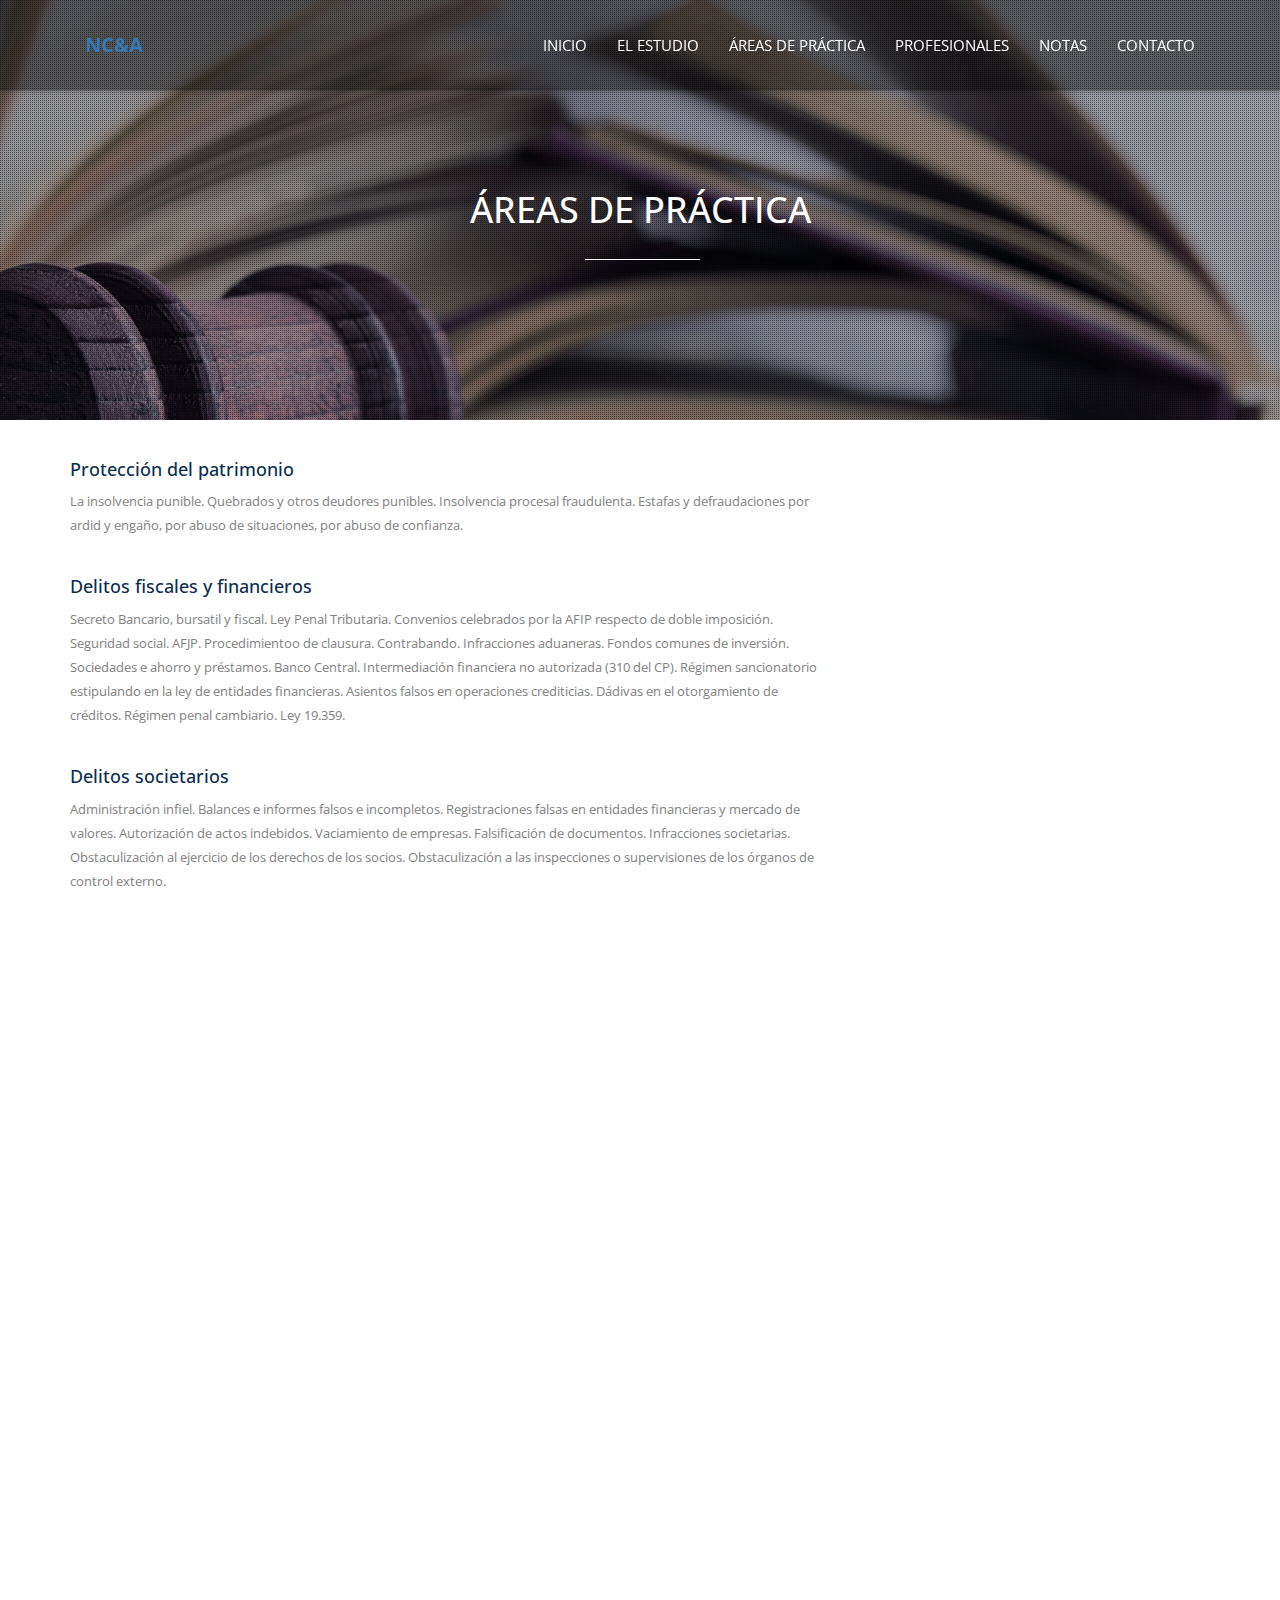
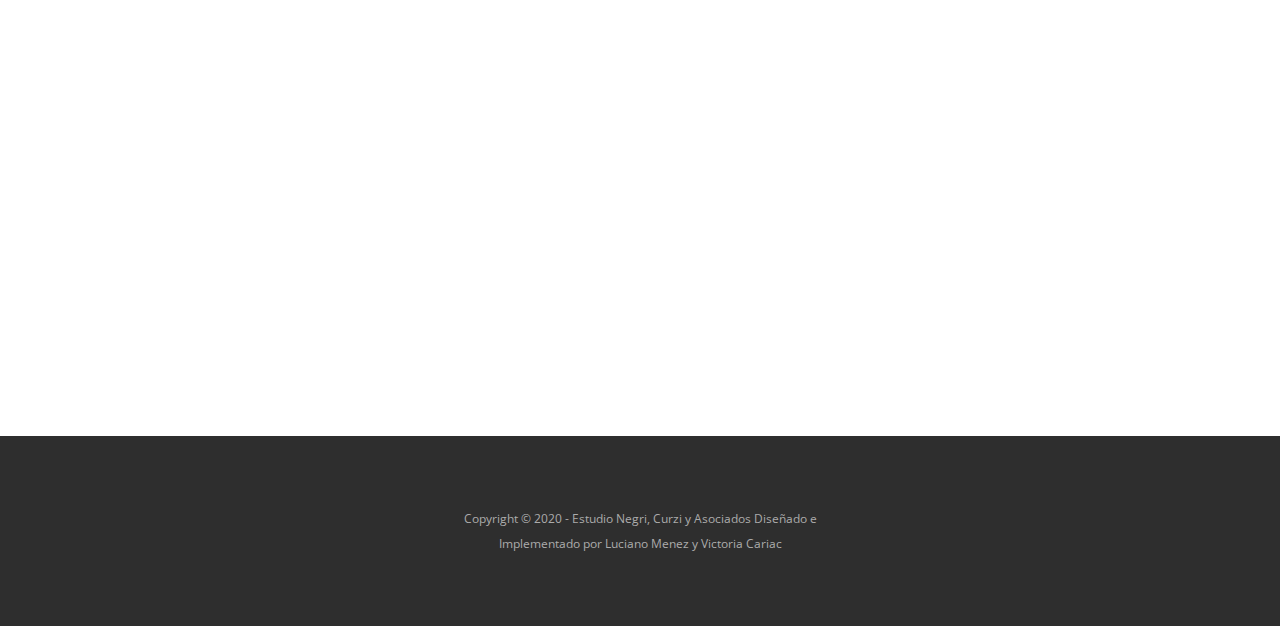
<file: areas.html>
<!DOCTYPE html>
<!--[if lt IE 7]>      <html lang="en" class="no-js lt-ie9 lt-ie8 lt-ie7"> <![endif]-->
<!--[if IE 7]>         <html lang="en" class="no-js lt-ie9 lt-ie8"> <![endif]-->
<!--[if IE 8]>         <html lang="en" class="no-js lt-ie9"> <![endif]-->
<!--[if gt IE 8]><!--> <html lang="en" class="no-js"> <!--<![endif]-->
    <head>
    	<!-- meta character set -->
        <meta charset="utf-8">
		<!-- Always force latest IE rendering engine or request Chrome Frame -->
        <meta http-equiv="X-UA-Compatible" content="IE=edge,chrome=1">
        <title>ESTUDIO JURIDICO - Negri, Curzi & Asociados</title>
		<!-- Meta Description -->
        <meta name="description" content="Blue One Page Creative HTML5 Template">
        <meta name="keywords" content="one page, single page, onepage, responsive, parallax, creative, business, html5, css3, css3 animation">
        <meta name="author" content="Muhammad Morshed">

		<!-- Mobile Specific Meta -->
        <meta name="viewport" content="width=device-width, initial-scale=1">

		<!-- CSS
		================================================== -->

		<link href='http://fonts.googleapis.com/css?family=Open+Sans:400,300,700' rel='stylesheet' type='text/css'>

		<!-- Fontawesome Icon font -->
        <link rel="stylesheet" href="css/font-awesome.min.css">
		<!-- bootstrap.min -->
        <link rel="stylesheet" href="css/jquery.fancybox.css">
		<!-- bootstrap.min -->
        <link rel="stylesheet" href="css/bootstrap.min.css">
		<!-- bootstrap.min -->
        <link rel="stylesheet" href="css/owl.carousel.css">
		<!-- bootstrap.min -->
        <link rel="stylesheet" href="css/slit-slider.css">
		<!-- bootstrap.min -->
        <link rel="stylesheet" href="css/animate.css">
		<!-- Main Stylesheet -->
        <link rel="stylesheet" href="css/main.css">

		<!-- Modernizer Script for old Browsers -->
        <script src="js/modernizr-2.6.2.min.js"></script>

    </head>

    <body id="body">

		<!-- preloader -->
		<div id="preloader">
            <div class="loder-box">
            	<div class="battery"></div>
            </div>
		</div>
		<!-- end preloader -->

        <!--
        Fixed Navigation
        ==================================== -->
        <header id="navigation" class="navbar-inverse navbar-fixed-top animated-header">
            <div class="container">
                <div class="navbar-header">
                    <!-- responsive nav button -->
					<button type="button" class="navbar-toggle" data-toggle="collapse" data-target=".navbar-collapse">
						<span class="sr-only">Toggle navigation</span>
						<span class="icon-bar"></span>
						<span class="icon-bar"></span>
						<span class="icon-bar"></span>
                    </button>
					<!-- /responsive nav button -->

					<!-- logo -->
					<h1 class="navbar-brand">
						<a href="#body">NC&A</a>
					</h1>
					<!-- /logo -->
                </div>

				<!-- main nav -->
          <nav class="collapse navbar-collapse navbar-right" role="navigation">
              <ul id="nav" class="nav navbar-nav">
                <li><a href="index.html#body" class="external">Inicio</a></li>
                <li><a href="index.html#about" class="external">El estudio</a></li>
                <li><a href="areas.html">Áreas de práctica</a></li>
                <li><a href="profesionales.html" class="external">Profesionales</a></li>
                <li><a href="index.html#portfolio" class="external">Notas</a></li>
                <li><a href="index.html#contact" class="external">Contacto</a></li>
              </ul>
          </nav>
				<!-- /main nav -->

            </div>
        </header>
<!-- about section -->
		<section id="cab-interna" class="parallax">
				<div class="overlay">
					<div class="container">
						<div class="row">

							<div class="sec-title-int text-center white wow animated fadeInDown">
								<h2>Áreas de práctica</h2>
							</div>
						</div>
					</div>
				</div>
			</section>

			<section id="areas">
				<div class="container">
					<div class="row">

							<div class="col-md-8 wow animated fadeInLeft">
							   <h4>Protección del patrimonio</h4>
								<div class="message-body practica">
							      La insolvencia punible. Quebrados y otros deudores punibles. Insolvencia procesal fraudulenta. Estafas y defraudaciones por ardid y engaño, por abuso de situaciones, por abuso de confianza.
							     </div>
							 </div>



							<div class="col-md-8 wow animated fadeInLeft">
							  <h4>Delitos fiscales y financieros</h4>
							   	 <div class="message-body practica">
							      Secreto Bancario, bursatil y fiscal. Ley Penal Tributaria. Convenios celebrados por la AFIP respecto de doble imposición. Seguridad social. AFJP. Procedimientoo de clausura. Contrabando. Infracciones aduaneras. Fondos comunes de inversión. Sociedades e ahorro y préstamos. Banco Central. Intermediación financiera no autorizada (310 del CP). Régimen sancionatorio estipulando en la ley de entidades financieras. Asientos falsos en operaciones crediticias. Dádivas en el otorgamiento de créditos. Régimen penal cambiario. Ley 19.359.
							     </div>
							</div>

							<div class="col-md-8 wow animated fadeInLeft">
							  <h4>Delitos societarios</h4>
							   	 <div class="message-body practica">
							      Administración infiel. Balances e informes falsos e incompletos. Registraciones falsas en entidades financieras y mercado de valores. Autorización de actos indebidos. Vaciamiento de empresas. Falsificación de documentos. Infracciones societarias. Obstaculización al ejercicio de los derechos de los socios. Obstaculización a las inspecciones o supervisiones de los órganos de control externo.
							     </div>
							</div>

							<div class="col-md-8 wow animated fadeInLeft">
							  <h4>Delitos relativos al mercado y consumidores</h4>
							   	 <div class="message-body practica">
							      Prácticas restrictivas a la competencia. Ley de defensa de la Competencia. Órgano de aplicación. Ley de Abastecimiento. Agiotaje. Ofrecimiento fraudulento de acciones Lealtad comercial. Identificación de mercaderías. Concurrencia desleal Defensa del consumidor. Confidencialidad sobre información y producto. El abuso de información privilegiada (Insider trading). Diferencias entre información privilegiada, e información secreta. Manipulación de cotizaciones .Informaciones falsas o incompletas que afectan las cotizaciones.
							     </div>
							</div>

							<div class="col-md-8 wow animated fadeInLeft">
							  <h4>Delitos cometidos mediante el uso de medios de pago y crédito</h4>
							   	 <div class="message-body practica">
							      Cheques. Desnaturalización de cheques. Usura. Factura de crédito. Warrants y certificados de depósito. Vivienda. Financiamiento. Titular fiduciario. Leasing. Letras hipotecarias. Subastas extrajudiciales. Tarjetas de compra, de débito y crédito.
							     </div>
							</div>


							<div class="col-md-8 wow animated fadeInLeft">
							  <h4>Represión del reciclaje o blanqueo de dinero ilícito</h4>
							   	 <div class="message-body practica">
							      Importancia. Régimen existente en el derecho comparado. La evasión fiscal como delito antecedente.  Tipos penales dentro de la legislación argentina.  La UIF. Roles. Funciones. Los "sujetos obligados". Manual de procedimientos. Compliance. Importancia Efectos.
							     </div>
							</div>

							<div class="col-md-8 wow animated fadeInLeft">
							  <h4>Ilícitos contra la propiedad intelectual e industrial</h4>
							   	 <div class="message-body practica">
							      Delitos informáticos. Propiedad intelectual. Denominación. Concepto. Derecho comparado. Bien jurídico protegido. Obra literaria, científica o artística. Régimen legal. Tratados.  Los delitos contra la propiedad industrial. Bien jurídico protegido. Marcas, patentes, diseños, modelos de utilidad, dibujos industriales o artísticos, signos. Régimen legal. Usurpación. Uso ilícito. Apropiación.  Los llamados delitos informáticos. Nombres de dominio en Internet. Programas de ordenadores. Bases de datos. Topografía de productos semiconductores (Chips). Hackers. Firma digital.
							     </div>
							</div>

							<div class="col-md-8 wow animated fadeInLeft">
							  <h4>Delitos ecológicos</h4>
							   	 <div class="message-body practica">
							      El medio ambiente en la C.N. Delitos ambientales.  Residuos peligrosos y contaminación ambiental. Legitimación procesal. Intervención del Estado y los particulares en el proceso.
							     </div>
							</div>

							<div class="col-md-8 wow animated fadeInLeft">
							  <h4>Derecho de los trabajadores y derecho penal económico</h4>
							   	 <div class="message-body practica">
							      Globalización y derecho del trabajo. Límites a la intervención del derecho penal. Bienes jurídicos. Tutela legitimada.  Tráfico ilegal de mano de obra. Promoción o falseamiento de inmigración clandestina.  Reclutación de trabajadores en forma engañosa o falsa.  Condiciones mínimas en el trabajo.  Comportamientos discriminatorios en el empleo. Acoso.  Autotutela. Libertad sindical. Derecho de huelga.  Salud. Vida. Integridad física de los trabajadores.
							     </div>
							</div>

							<div class="col-md-8 wow animated fadeInLeft">
							  <h4>Delitos contra la administración pública</h4>
							   	 <div class="message-body practica">
							      Globalización y derecho del trabajo. Límites a la intervención del derecho penal. Bienes jurídicos. Tutela legitimada.  Tráfico ilegal de mano de obra. Promoción o falseamiento de inmigración clandestina.  Reclutación de trabajadores en forma engañosa o falsa.  Condiciones mínimas en el trabajo.  Comportamientos discriminatorios en el empleo. Acoso.  Autotutela. Libertad sindical. Derecho de huelga.  Salud. Vida. Integridad física de los trabajadores.
							     </div>
							</div>

					</div>
				</div>
			</section>




      <footer id="footer">
  			<div class="container">
  				<div class="row text-center">
  					<div class="footer-content">

  						<!-- <form action="#" method="post" class="subscribe-form wow animated fadeInUp">
  							<div class="input-field">
  								<input type="email" class="subscribe form-control" placeholder="Enter Your Email...">
  								<button type="submit" class="submit-icon">
  									<i class="fa fa-paper-plane fa-lg"></i>
  								</button>
  							</div>
  						</form>
  						<div class="footer-social">
  							<ul>
  								<li class="wow animated zoomIn"><a href="#"><i class="fa fa-thumbs-up fa-3x"></i></a></li>
  								<li class="wow animated zoomIn" data-wow-delay="0.3s"><a href="#"><i class="fa fa-twitter fa-3x"></i></a></li>
  								<li class="wow animated zoomIn" data-wow-delay="0.6s"><a href="#"><i class="fa fa-skype fa-3x"></i></a></li>
  								<li class="wow animated zoomIn" data-wow-delay="0.9s"><a href="#"><i class="fa fa-dribbble fa-3x"></i></a></li>
  								<li class="wow animated zoomIn" data-wow-delay="1.2s"><a href="#"><i class="fa fa-youtube fa-3x"></i></a></li>
  							</ul>
  						</div> -->

  						<p>Copyright &copy; 2020 - Estudio Negri, Curzi y Asociados Diseñado e Implementado por Luciano Menez y Victoria Cariac</p>
  					</div>
  				</div>
  			</div>
  		</footer>
		<!-- Essential jQuery Plugins
		================================================== -->
		<!-- Main jQuery -->
        <script src="js/jquery-1.11.1.min.js"></script>
		<!-- Twitter Bootstrap -->
        <script src="js/bootstrap.min.js"></script>
		<!-- Single Page Nav -->
        <script src="js/jquery.singlePageNav.min.js"></script>
		<!-- jquery.fancybox.pack -->
        <script src="js/jquery.fancybox.pack.js"></script>
		<!-- Google Map API -->
		<script src="http://maps.google.com/maps/api/js?sensor=false"></script>
		<!-- Owl Carousel -->
        <script src="js/owl.carousel.min.js"></script>
        <!-- jquery easing -->
        <script src="js/jquery.easing.min.js"></script>
        <!-- Fullscreen slider -->
        <script src="js/jquery.slitslider.js"></script>
        <script src="js/jquery.ba-cond.min.js"></script>
		<!-- onscroll animation -->
        <script src="js/wow.min.js"></script>
		<!-- Custom Functions -->
        <script src="js/main.js"></script>
    </body>
</html>
</file>
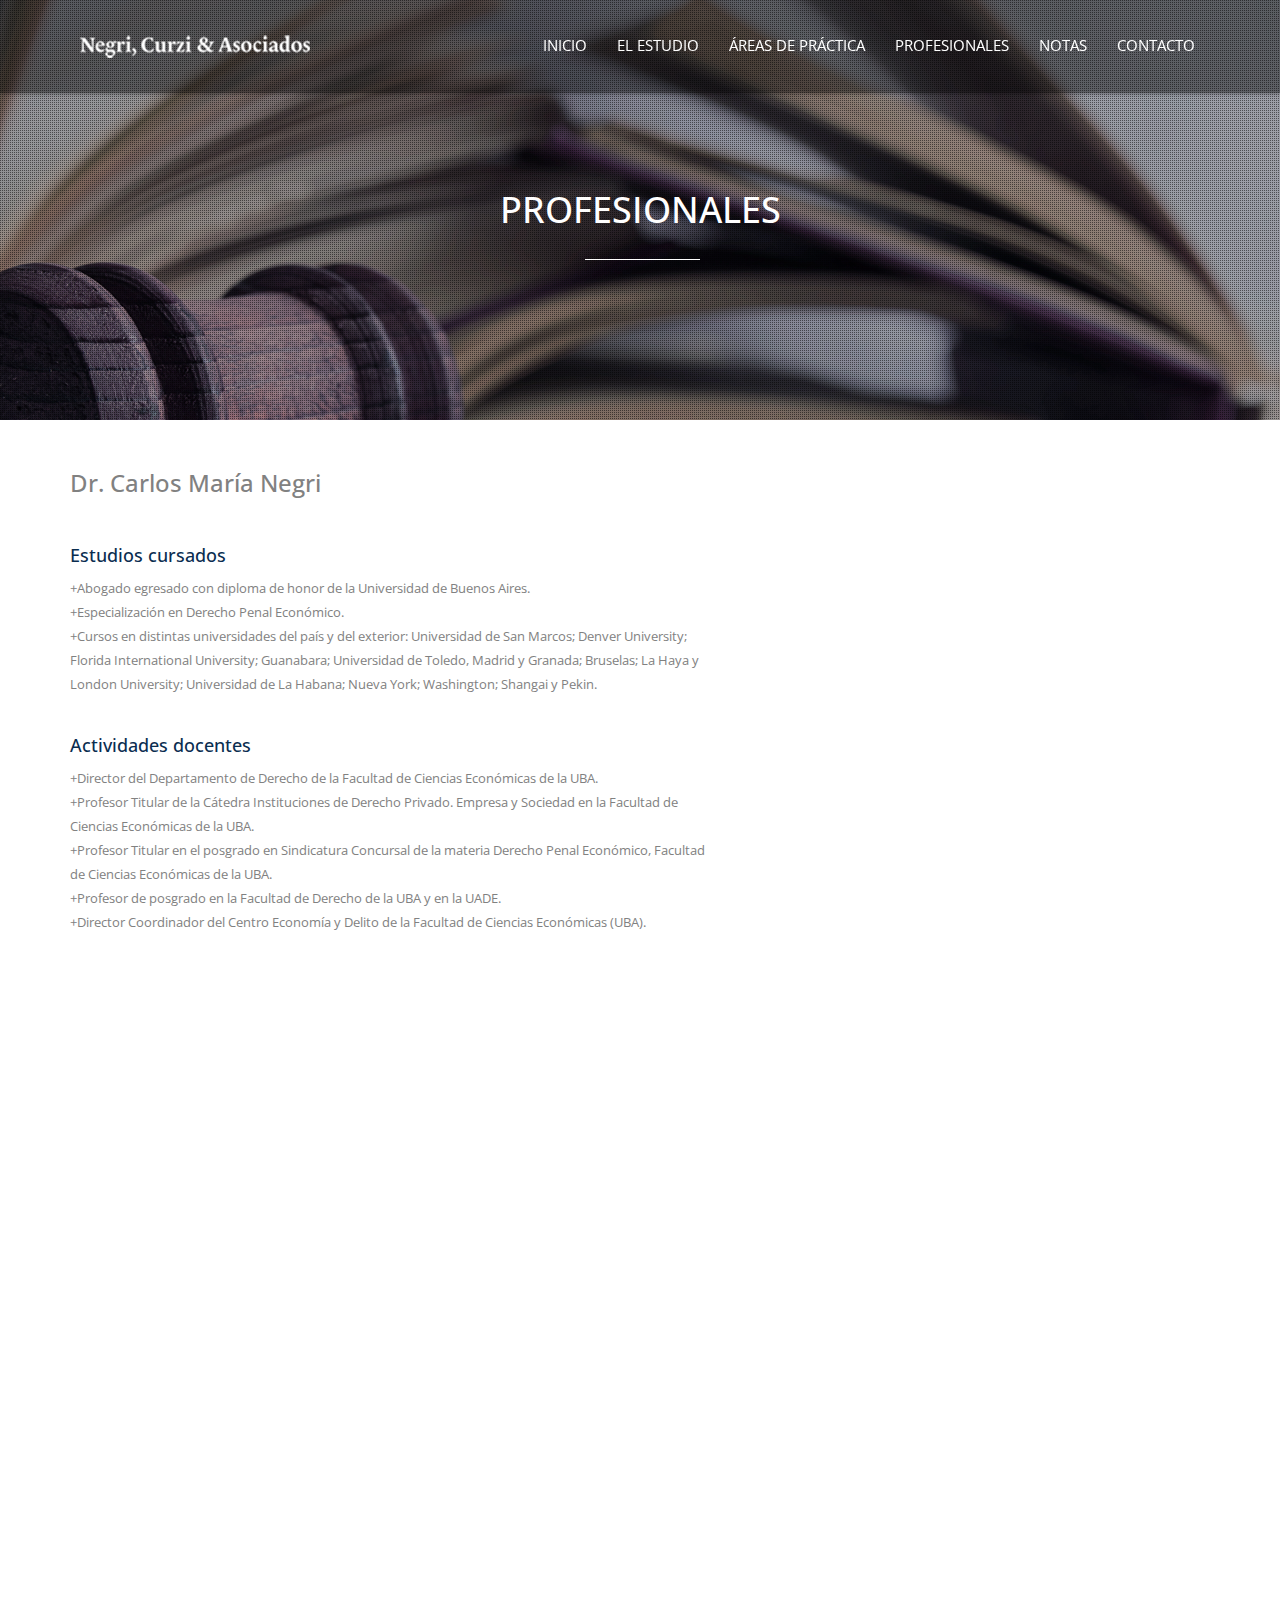
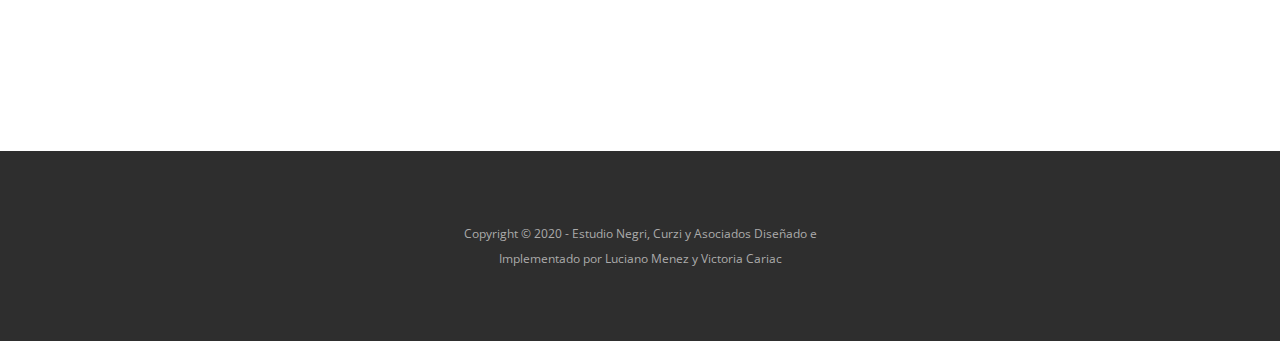
<file: profesionales.html>
<!DOCTYPE html>
<!--[if lt IE 7]>      <html lang="en" class="no-js lt-ie9 lt-ie8 lt-ie7"> <![endif]-->
<!--[if IE 7]>         <html lang="en" class="no-js lt-ie9 lt-ie8"> <![endif]-->
<!--[if IE 8]>         <html lang="en" class="no-js lt-ie9"> <![endif]-->
<!--[if gt IE 8]><!--> <html lang="en" class="no-js"> <!--<![endif]-->
    <head>
    	<!-- meta character set -->
        <meta charset="utf-8">
		<!-- Always force latest IE rendering engine or request Chrome Frame -->
        <meta http-equiv="X-UA-Compatible" content="IE=edge,chrome=1">
        <title>ESTUDIO JURIDICO - Negri, Curzi & Asociados</title>
		<!-- Meta Description -->
        <meta name="description" content="Blue One Page Creative HTML5 Template">
        <meta name="keywords" content="one page, single page, onepage, responsive, parallax, creative, business, html5, css3, css3 animation">
        <meta name="author" content="Muhammad Morshed">

		<!-- Mobile Specific Meta -->
        <meta name="viewport" content="width=device-width, initial-scale=1">

		<!-- CSS
		================================================== -->

		<link href='http://fonts.googleapis.com/css?family=Open+Sans:400,300,700' rel='stylesheet' type='text/css'>

		<!-- Fontawesome Icon font -->
        <link rel="stylesheet" href="css/font-awesome.min.css">
		<!-- bootstrap.min -->
        <link rel="stylesheet" href="css/jquery.fancybox.css">
		<!-- bootstrap.min -->
        <link rel="stylesheet" href="css/bootstrap.min.css">
		<!-- bootstrap.min -->
        <link rel="stylesheet" href="css/owl.carousel.css">
		<!-- bootstrap.min -->
        <link rel="stylesheet" href="css/slit-slider.css">
		<!-- bootstrap.min -->
        <link rel="stylesheet" href="css/animate.css">
		<!-- Main Stylesheet -->
        <link rel="stylesheet" href="css/main.css">

		<!-- Modernizer Script for old Browsers -->
        <script src="js/modernizr-2.6.2.min.js"></script>

    </head>

    <body id="body">

		<!-- preloader -->
		<div id="preloader">
            <div class="loder-box">
            	<div class="battery"></div>
            </div>
		</div>
		<!-- end preloader -->

        <!--
        Fixed Navigation
        ==================================== -->
        <header id="navigation" class="navbar-inverse navbar-fixed-top animated-header">
            <div class="container">
                <div class="navbar-header">
                    <!-- responsive nav button -->
					<button type="button" class="navbar-toggle" data-toggle="collapse" data-target=".navbar-collapse">
						<span class="sr-only">Toggle navigation</span>
						<span class="icon-bar"></span>
						<span class="icon-bar"></span>
						<span class="icon-bar"></span>
                    </button>
					<!-- /responsive nav button -->

					<!-- logo -->
					<img class="logo" src="img/logo250.png">
					<!-- /logo -->
                </div>

				<!-- main nav -->
                <nav class="collapse navbar-collapse navbar-right" role="navigation">
                    <ul id="nav" class="nav navbar-nav">
                      <li><a href="index.html#body" class="external">Inicio</a></li>
                      <li><a href="index.html#about" class="external">El estudio</a></li>
                      <li><a href="areas.html" class="external" >Áreas de práctica</a></li>
                      <li><a href="profesionales.html" class="external">Profesionales</a></li>
                      <li><a href="index.html#portfolio" class="external">Notas</a></li>
                      <li><a href="index.html#contact" class="external">Contacto</a></li>
                    </ul>
                </nav>
				<!-- /main nav -->

            </div>
        </header>
<!-- about section -->
		<section id="cab-interna" class="parallax">
				<div class="overlay">
					<div class="container">
						<div class="row">

							<div class="sec-title-int text-center white wow animated fadeInDown">
								<h2>Profesionales</h2>
							</div>
						</div>
					</div>
				</div>
			</section>

			<section id="profesionales">
				<div class="container">
					<div class="row">

							<div class="col-md-7 wow animated fadeInLeft">

							<h3 class="sec-title wow animated fadeInDown">Dr. Carlos María Negri</h3>

							   <h4>Estudios cursados</h4>
								<div class="message-body practica">
							      +Abogado egresado con diploma de honor de la Universidad de Buenos Aires. <br>
							      +Especialización en Derecho Penal Económico. <br>
							      +Cursos en distintas universidades del país y del exterior: Universidad de San Marcos; Denver University; Florida International University; Guanabara; Universidad de Toledo, Madrid y Granada; Bruselas; La Haya y London University; Universidad de La Habana; Nueva York; Washington; Shangai y Pekin.
							    </div>
							</div>

							<div class="col-md-7 wow animated fadeInLeft">
							   <h4>Actividades docentes</h4>
								<div class="message-body practica">
							      +Director del Departamento de Derecho de la Facultad de Ciencias Económicas de la UBA. <br>
							      +Profesor Titular de la Cátedra Instituciones de Derecho Privado. Empresa y Sociedad en la Facultad de Ciencias Económicas de la UBA. <br>
							      +Profesor Titular en el posgrado en Sindicatura Concursal de la materia Derecho Penal Económico, Facultad de Ciencias Económicas de la UBA. <br>
							      +Profesor de posgrado en la Facultad de Derecho de la UBA y en la UADE. <br>
							      +Director Coordinador del Centro Economía y Delito de la Facultad de Ciencias Económicas (UBA).
							    </div>
							</div>

							<div class="col-md-7 wow animated fadeInLeft">
							   <h4>Cargos desempeñados</h4>
							   <h5>Justicia</h5>
								<div class="message-body practica">
							      +Secretario del Juzgado en lo Civil y Comercial No. 2 de San Isidro (1971-1975).<br>
							      +Fiscal Nacional de Primera Instancia en lo Penal Económico (1975-1978).
							    </div>

							   	<h5>Administración pública</h5>
								<div class="message-body practica">
							      +Síndico del BCRA. (Octubre 1986/Julio 1988).<br>
							      +Interventor de Canal 13 de Buenos Aires (1985/86).<br>
							      +Presidente de Canal 11 (Dicon S.A.) Julio (1988-1989).
							    </div>

							    <h5>Universidades nacionales</h5>
								<div class="message-body practica">
							      +Director del Departamento de Derecho de la FCE de la UBA. <br>
							      +Director coordinador y presidente de la Comisión Delitos Societarios del Centro de Estudios Economía y Delito (FCE, UBA). Cofundador de dicho centro de estudios. <br>
							      +Miembro titular del Consejo Académico Normalizador Consultivo de la Facultad de Ciencias Económicas de la UBA.
							    </div>

							     <h5>Colegio público de abogados</h5>
								<div class="message-body practica">
							      +Electo miembro titular de la asamblea de delegados del Colegio Público de Abogados de la Capital Federal (2012/2016).
							    </div>
							</div>

							<div class="col-md-7 wow animated fadeInLeft">
							   <h4>Actividades docentes</h4>
								<div class="message-body practica">
							      +Director del Departamento de Derecho de la Facultad de Ciencias Económicas de la UBA. <br>
							      +Profesor Titular de la Cátedra Instituciones de Derecho Privado. Empresa y Sociedad en la Facultad de Ciencias Económicas de la UBA. <br>
							      +Profesor Titular en el posgrado en Sindicatura Concursal de la materia Derecho Penal Económico, Facultad de Ciencias Económicas de la UBA. <br>
							      +Profesor de posgrado en la Facultad de Derecho de la UBA y en la UADE. <br>
							      +Director Coordinador del Centro Economía y Delito de la Facultad de Ciencias Económicas (UBA).
							    </div>
							</div>







					</div>
				</div>
			</section>




      <footer id="footer">
  			<div class="container">
  				<div class="row text-center">
  					<div class="footer-content">

  						<!-- <form action="#" method="post" class="subscribe-form wow animated fadeInUp">
  							<div class="input-field">
  								<input type="email" class="subscribe form-control" placeholder="Enter Your Email...">
  								<button type="submit" class="submit-icon">
  									<i class="fa fa-paper-plane fa-lg"></i>
  								</button>
  							</div>
  						</form>
  						<div class="footer-social">
  							<ul>
  								<li class="wow animated zoomIn"><a href="#"><i class="fa fa-thumbs-up fa-3x"></i></a></li>
  								<li class="wow animated zoomIn" data-wow-delay="0.3s"><a href="#"><i class="fa fa-twitter fa-3x"></i></a></li>
  								<li class="wow animated zoomIn" data-wow-delay="0.6s"><a href="#"><i class="fa fa-skype fa-3x"></i></a></li>
  								<li class="wow animated zoomIn" data-wow-delay="0.9s"><a href="#"><i class="fa fa-dribbble fa-3x"></i></a></li>
  								<li class="wow animated zoomIn" data-wow-delay="1.2s"><a href="#"><i class="fa fa-youtube fa-3x"></i></a></li>
  							</ul>
  						</div> -->

  						<p>Copyright &copy; 2020 - Estudio Negri, Curzi y Asociados Diseñado e Implementado por Luciano Menez y Victoria Cariac</p>
  					</div>
  				</div>
  			</div>
  		</footer>

		<!-- Essential jQuery Plugins
		================================================== -->
		<!-- Main jQuery -->
        <script src="js/jquery-1.11.1.min.js"></script>
		<!-- Twitter Bootstrap -->
        <script src="js/bootstrap.min.js"></script>
		<!-- Single Page Nav -->
        <script src="js/jquery.singlePageNav.min.js"></script>
		<!-- jquery.fancybox.pack -->
        <script src="js/jquery.fancybox.pack.js"></script>
		<!-- Google Map API -->
		<script src="http://maps.google.com/maps/api/js?sensor=false"></script>
		<!-- Owl Carousel -->
        <script src="js/owl.carousel.min.js"></script>
        <!-- jquery easing -->
        <script src="js/jquery.easing.min.js"></script>
        <!-- Fullscreen slider -->
        <script src="js/jquery.slitslider.js"></script>
        <script src="js/jquery.ba-cond.min.js"></script>
		<!-- onscroll animation -->
        <script src="js/wow.min.js"></script>
		<!-- Custom Functions -->
        <script src="js/main.js"></script>
    </body>
</html>
</file>
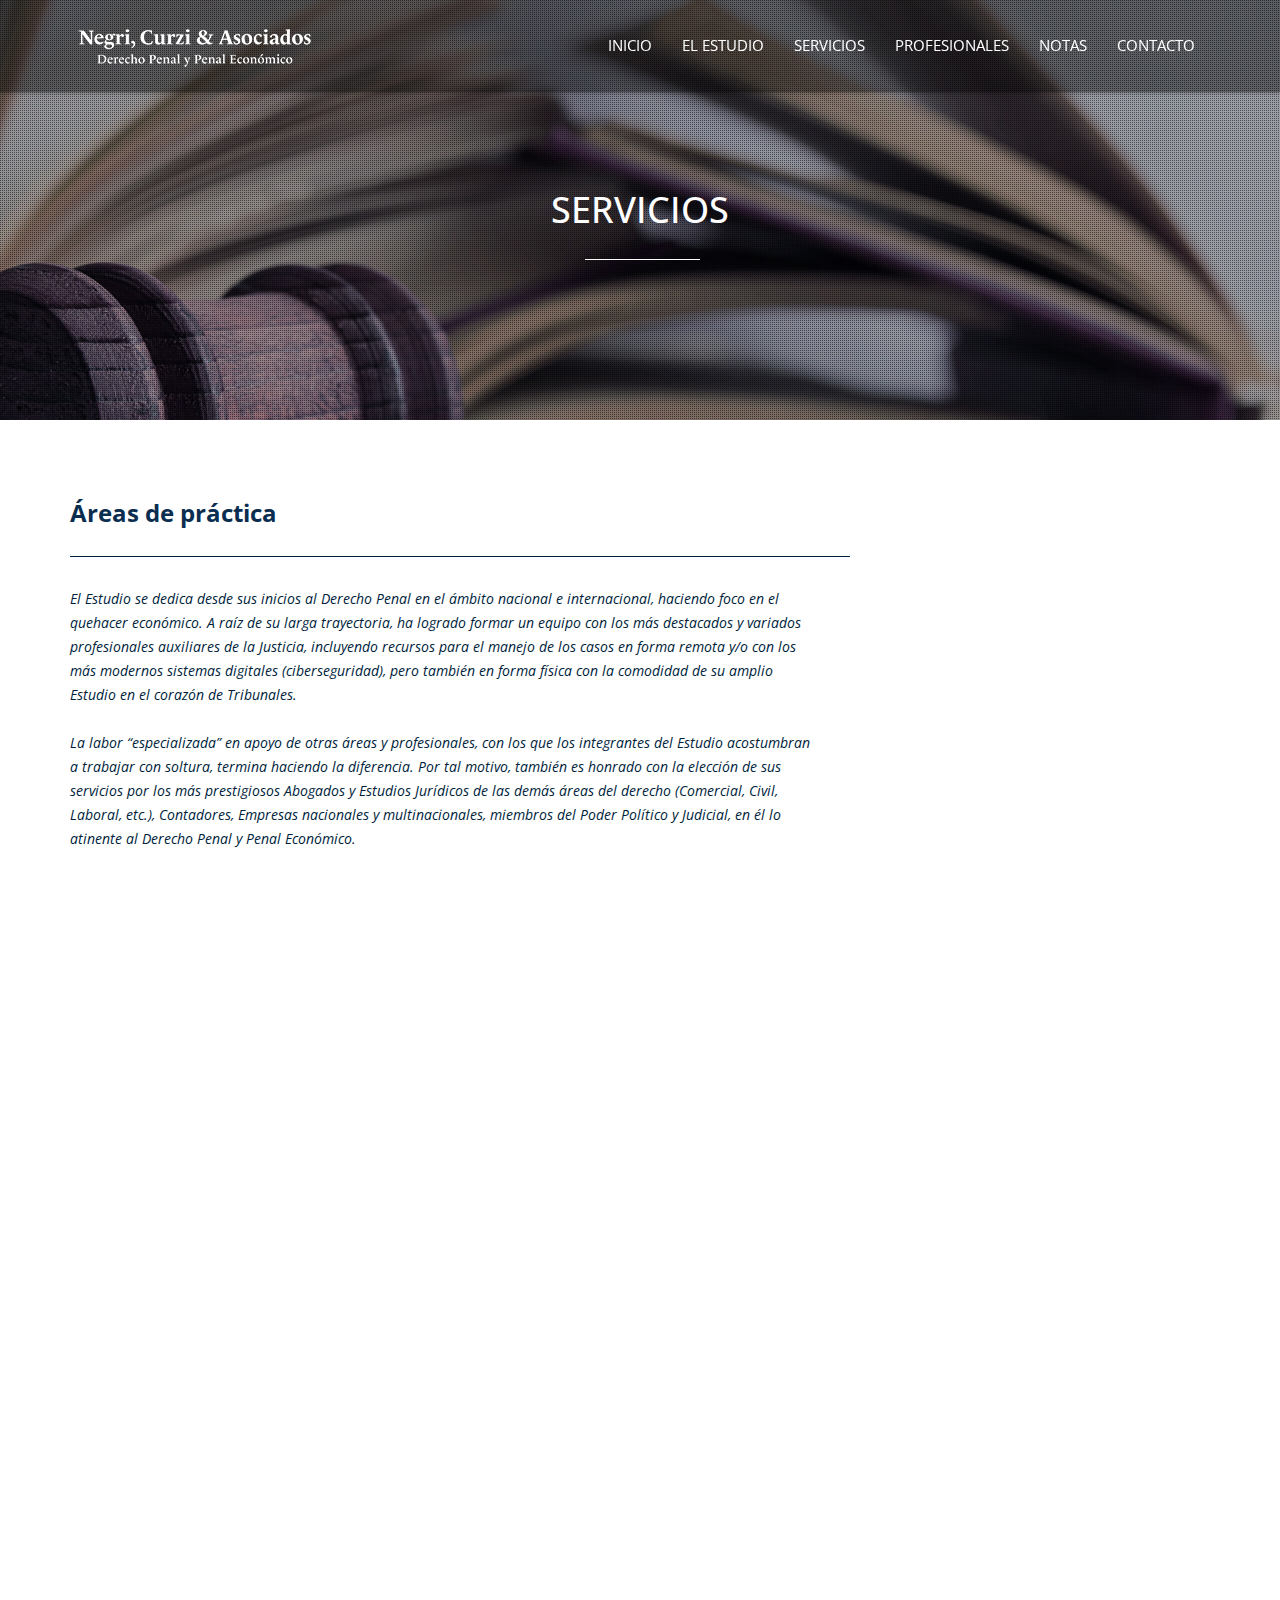
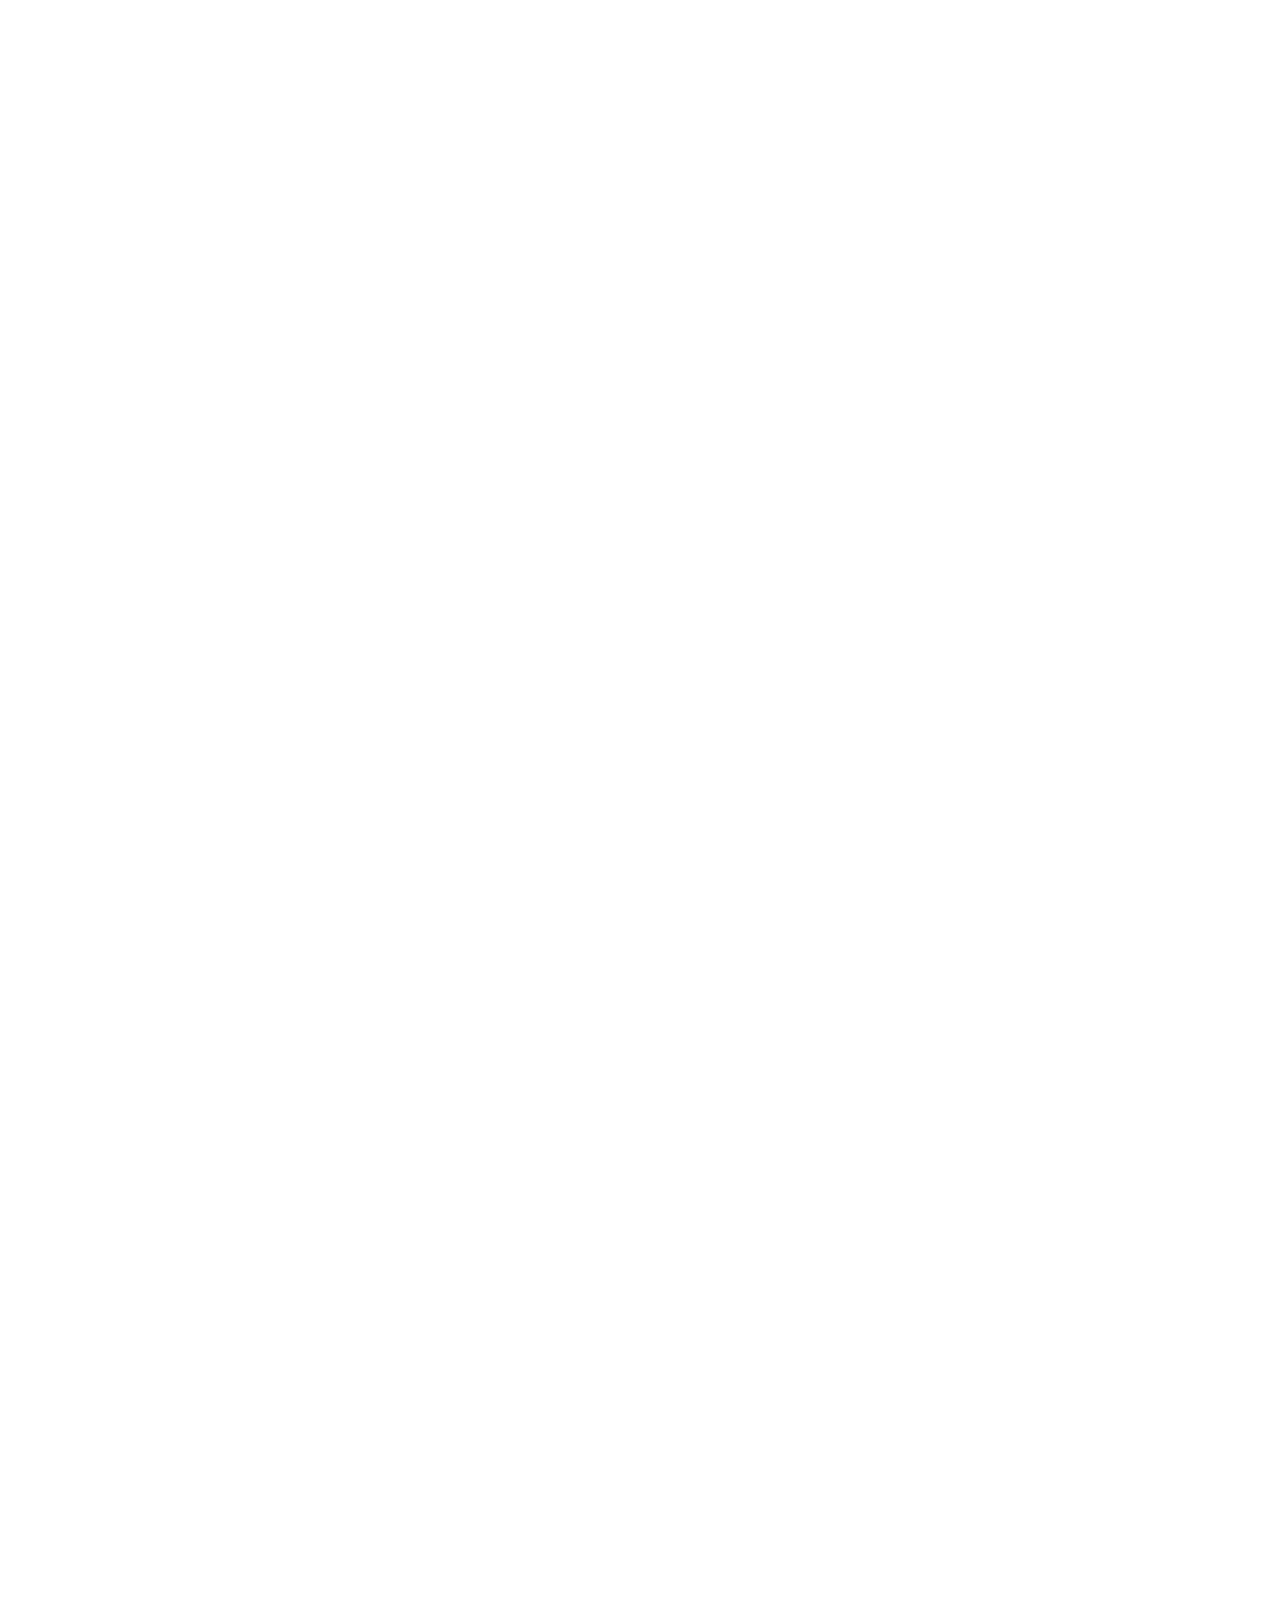
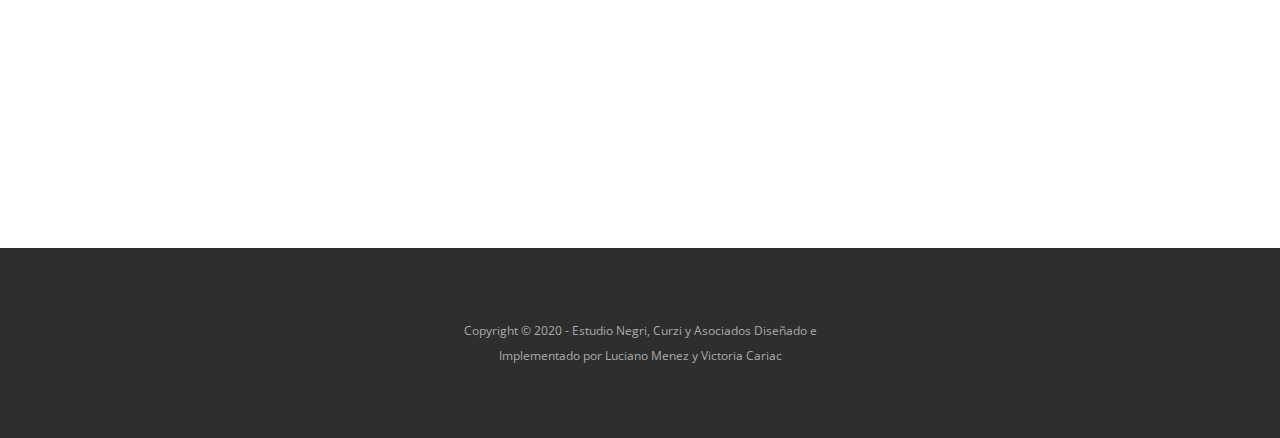
<file: ncya-master 10-5/areas.html>
<!DOCTYPE html>
<!--[if lt IE 7]>      <html lang="en" class="no-js lt-ie9 lt-ie8 lt-ie7"> <![endif]-->
<!--[if IE 7]>         <html lang="en" class="no-js lt-ie9 lt-ie8"> <![endif]-->
<!--[if IE 8]>         <html lang="en" class="no-js lt-ie9"> <![endif]-->
<!--[if gt IE 8]><!--> <html lang="en" class="no-js"> <!--<![endif]-->
    <head>
    	<!-- meta character set -->
        <meta charset="utf-8">
		<!-- Always force latest IE rendering engine or request Chrome Frame -->
        <meta http-equiv="X-UA-Compatible" content="IE=edge,chrome=1">
        <title>ESTUDIO JURIDICO - Negri, Curzi & Asociados</title>
		<!-- Meta Description -->
        <meta name="description" content="Blue One Page Creative HTML5 Template">
        <meta name="keywords" content="one page, single page, onepage, responsive, parallax, creative, business, html5, css3, css3 animation">
        <meta name="author" content="Muhammad Morshed">

		<!-- Mobile Specific Meta -->
        <meta name="viewport" content="width=device-width, initial-scale=1">

		<!-- CSS
		================================================== -->

		<link href='http://fonts.googleapis.com/css?family=Open+Sans:400,300,700' rel='stylesheet' type='text/css'>

		<!-- Fontawesome Icon font -->
        <link rel="stylesheet" href="css/font-awesome.min.css">
		<!-- bootstrap.min -->
        <link rel="stylesheet" href="css/jquery.fancybox.css">
		<!-- bootstrap.min -->
        <link rel="stylesheet" href="css/bootstrap.min.css">
		<!-- bootstrap.min -->
        <link rel="stylesheet" href="css/owl.carousel.css">
		<!-- bootstrap.min -->
        <link rel="stylesheet" href="css/slit-slider.css">
		<!-- bootstrap.min -->
        <link rel="stylesheet" href="css/animate.css">
		<!-- Main Stylesheet -->
        <link rel="stylesheet" href="css/main.css">

		<!-- Modernizer Script for old Browsers -->
        <script src="js/modernizr-2.6.2.min.js"></script>

    </head>

    <body id="body">

		<!-- preloader -->
		<div id="preloader">
            <div class="loder-box">
            	<div class="battery"></div>
            </div>
		</div>
		<!-- end preloader -->

        <!--
        Fixed Navigation
        ==================================== -->
        <header id="navigation" class="navbar-inverse navbar-fixed-top animated-header">
            <div class="container">
                <div class="navbar-header">
                    <!-- responsive nav button -->
					<button type="button" class="navbar-toggle" data-toggle="collapse" data-target=".navbar-collapse">
						<span class="sr-only">Toggle navigation</span>
						<span class="icon-bar"></span>
						<span class="icon-bar"></span>
						<span class="icon-bar"></span>
                    </button>
					<!-- /responsive nav button -->

					<!-- logo -->
					<img class="logo" src="img/negri250.png">
					<!-- /logo -->
                </div>

				<!-- main nav -->
          <nav class="collapse navbar-collapse navbar-right" role="navigation">
              <ul id="nav" class="nav navbar-nav">
                <li><a href="index.html#body" class="external">Inicio</a></li>
                <li><a href="index.html#about" class="external">El estudio</a></li>
                <li><a href="areas.html">Servicios</a></li>
                <li><a href="profesionales.html" class="external">Profesionales</a></li>
                <li><a href="index.html#portfolio" class="external">Notas</a></li>
                <li><a href="index.html#contact" class="external">Contacto</a></li>
              </ul>
          </nav>
				<!-- /main nav -->

            </div>
        </header>
<!-- about section -->
		<section id="cab-interna" class="parallax">
				<div class="overlay">
					<div class="container">
						<div class="row">

							<div class="sec-title-int text-center white wow animated fadeInDown">
								<h2>Servicios</h2>
							</div>
						</div>
					</div>
				</div>
			</section>

			<section id="areas">
				<div class="container">
					<div class="row">

				

						<div class="col-md-8 wow animated fadeInLeft">

						<h3 class="sec-title title-interno h3 wow animated fadeInDown">Áreas de práctica</h>

						</div>

						  <div class="col-md-8 separador sec-title wow animated fadeInDown"></div>

						  <div class="col-md-8 wow animated fadeInLeft">
							<div class="message-body texto-negri">
							      El Estudio se dedica desde sus inicios al Derecho Penal en el ámbito nacional e internacional, haciendo foco en el quehacer económico. A raíz de su larga trayectoria, ha logrado formar un equipo con los más destacados y variados profesionales auxiliares de la Justicia, incluyendo recursos para el manejo de los casos en forma remota y/o con los más modernos sistemas digitales (ciberseguridad), pero también en forma física con la comodidad de su amplio Estudio en el corazón de Tribunales. <br>
							      <br>

							      La labor “especializada” en apoyo de otras áreas y profesionales, con los que los integrantes del Estudio acostumbran a trabajar con soltura, termina haciendo la diferencia. Por tal motivo, también es honrado con la elección de sus servicios por los más prestigiosos Abogados y Estudios Jurídicos de las demás áreas del derecho (Comercial, Civil, Laboral, etc.), Contadores, Empresas nacionales y multinacionales, miembros del Poder Político y Judicial, en él lo atinente al Derecho Penal y Penal Económico.
							</div>
						</div>

						<div class="col-md-8 separador-2 sec-title wow animated fadeInDown"></div>

							<div class="col-md-8 wow animated fadeInLeft">
							   <h4>Protección del patrimonio.</h4>
								<div class="message-body practica">
							      La insolvencia punible. Quebrados y otros deudores punibles. Insolvencia procesal fraudulenta. Estafas y defraudaciones por ardid y engaño, por abuso de situaciones, por abuso de confianza. Afectación colateral del patrimonio por la comisión de delitos penales.
							     </div>
							 </div>



							<div class="col-md-8 wow animated fadeInLeft">
							  <h4>Delitos informáticos y Ciberdelito</h4>
							   	 <div class="message-body practica">
							      Estafas, falsificaciones, defraudaciones, etc., cometidas con la utilización o abusando del entorno digital, redes, espacio digital o de Internet. Delitos cometidos mediante Phishing, grooming, bullying, etc.
							     </div>
							</div>

							<div class="col-md-8 wow animated fadeInLeft">
							  <h4>Compliance, prevención de riesgos.  Certificaciones y seguimiento. Responsabilidad Penal Empresaria. Lavado de Activos.</h4>
							   	 <div class="message-body practica">
							      Análisis, asesoramiento, desarrollo de procesos, otorgamiento de certificaciones y su seguimiento, respecto de normas nacionales e internacionales de Compliance, prevención de riegos y políticas de ética públicas. Responsabilidad Penal empresaria. Nuevas normas relativas a decomiso. Sanciones penales a empresas. Prevención y Lavado de Activos de origen delictivo.
							     </div>
							</div>

							<div class="col-md-8 wow animated fadeInLeft">
							  <h4>Delitos Penales Tributarios</h4>
							   	 <div class="message-body practica">
							      Leyes Penales Tributarias en las distintas jurisdicciones. Evasión. Apropiación y Retención de Tributos. Delitos Fiscales comunes.  Delitos penales Cambiarios (BCRA).  Delitos Bursátiles.
							     </div>
							</div>

							<div class="col-md-8 wow animated fadeInLeft">
							  <h4>Delitos Fiscales. Ahorro Público. Delitos financieros.</h4>
							   	 <div class="message-body practica">							      
							     a) Secreto Bancario, bursátil y fiscal. Ley Penal Tributaria. Convenios celebrados por la AFIP respecto a la doble imposición. Seguridad social. AFJP. Procedimiento de clausura. <br>
							     b) Contrabando. Infracciones aduaneras. <br>
							     c) Fondos comunes de inversión. Sociedades de ahorro y préstamo. <br>
							     d) Banco Central. Intermediación financiera no autorizada (310 del CP). Régimen sancionatorio estipulado en la ley de entidades financieras. e) Asientos falsos en operaciones crediticias. <br>
							     f) Dádivas en el otorgamiento de créditos. g) Régimen penal cambiario. Ley 19.359.
							     </div>
							</div>


							<div class="col-md-8 wow animated fadeInLeft">
							  <h4>Delitos societarios</h4>
							   	 <div class="message-body practica">
							      (Administración infiel, Balances e informes falsos e incompletos. Registraciones falsas en entidades financieras y mercado de valores, Autorización de actos indebidos, Vaciamiento de empresas, Falsificación de documentos, Infracciones societarias, Obstaculización al ejercicio de los derechos de los socios. Incumplimiento de los deberes de los distintos órganos de la sociedad., Obstaculización a las inspecciones o supervisiones de los órganos de control externos).
							     </div>
							</div>

							<div class="col-md-8 wow animated fadeInLeft">
							  <h4>Delitos relativos al mercado y a los consumidores.</h4>
							   	 <div class="message-body practica">
							      (Prácticas restrictivas a la competencia. Ley de defensa de la Competencia. Órgano de aplicación. Ley de Abastecimiento. Agiotaje. Ofrecimiento fraudulento de acciones Lealtad comercial. Identificación de mercaderías. Concurrencia desleal Defensa del consumidor. Confidencialidad sobre información y producto. El abuso de información privilegiada (Insider trading). Diferencias entre información privilegiada, e información secreta. Manipulación de cotizaciones. Informaciones falsas o incompletas que afectan las cotizaciones).
							     </div>
							</div>

							<div class="col-md-8 wow animated fadeInLeft">
							  <h4>Delitos cometidos mediante el uso de medios de pago y crédito.</h4>
							   	 <div class="message-body practica">
							      Cheques. Desnaturalización de cheques. Usura. Factura de crédito. Warrants y certificados de depósito. Vivienda. Financiamiento. Titular fiduciario. Leasing. Letras hipotecarias. Subastas extrajudiciales. Tarjetas de compra, de débito y crédito.
							     </div>
							</div>

							<div class="col-md-8 wow animated fadeInLeft">
							  <h4>Represión del reciclaje o blanqueo de dinero ilícitamente obtenido.</h4>
							   	 <div class="message-body practica">
							      a) Importancia. Régimen existente en el derecho comparado. La evasión fiscal como delito antecedente. <br>
							      b) Tipos penales dentro de la legislación argentina. <br>
							      c) La UIF. Roles. Funciones. Los "sujetos obligados". Manual de procedimientos). Compliance. Importancia Efectos.
							     </div>
							</div>

							<div class="col-md-8 wow animated fadeInLeft">
							  <h4>Ilícitos contra la propiedad intelectual e industrial. Los llamados delitos informáticos.</h4>
							   	 <div class="message-body practica">
							      a) Propiedad intelectual. Denominación. Concepto. Derecho comparado. Bien jurídico protegido. Obra literaria, científica o artística. Régimen legal. Tratados. <br>
							      b) Los delitos contra la propiedad industrial. Bien jurídico protegido. Marcas, patentes, diseños, modelos de utilidad, dibujos industriales o artísticos, signos. Régimen legal. Usurpación. Uso ilícito. Apropiación. <br>
							      c) Los llamados delitos informáticos. Nombres de dominio en Internet. Programas de ordenadores. Bases de datos. Topografía de productos semiconductores (Chips). Hackers. Firma digital.
							     </div>
							</div>

							<div class="col-md-8 wow animated fadeInLeft">
							  <h4>Delitos ecológicos</h4>
							   	 <div class="message-body practica">
							      a) El medio ambiente en la C.N. Delitos ambientales. <br>
							      b) Residuos peligrosos y contaminación ambiental. Legitimación procesal. Intervención del Estado y los particulares en el proceso.
							     </div>
							</div>

							<div class="col-md-8 wow animated fadeInLeft">
							  <h4>Derecho de los trabajadores y derecho penal económico.</h4>
							   	 <div class="message-body practica">
							      a) Globalización y derecho del trabajo. Límites a la intervención del derecho penal. Bienes jurídicos. Tutela legitimada. <br>
							      b) Tráfico ilegal de mano de obra. Promoción o falseamiento de inmigración clandestina. <br>
							      c) Reclutación de trabajadores en forma engañosa o falsa. <br>
							      d) Condiciones mínimas en el trabajo. <br>
							      e) Comportamientos discriminatorios en el empleo. Acoso. <br>
							      f) Autotutela. Libertad sindical. Derecho de huelga. <br>
							      g) Salud. Vida. Integridad física de los trabajadores.
							     </div>
							</div>

							<div class="col-md-8 wow animated fadeInLeft">
							  <h4>Delitos contra la administración pública. El interés público en los servicios privatizados.</h4>
							   	 <div class="message-body practica">
							      a) Delitos contra la función pública (Delitos de funcionarios). Privatización de los servicios públicos. Traslado del interés público. Agentes privados que actúan con facultades propias del derecho público. Derecho comparado. Insuficiencia de los tipos penales tradicionales. <br>
							      b) Defraudación al Estado. <br>
							      c) Prevaricato. <br>
							      d) Abuso de autoridad y violación de los deberes de los funcionarios públicos.<br>
							      e) Cohecho. <br>
							      f) Tráfico de influencias. <br>
							      g) Malversación de caudales públicos. <br>
							      h) Enriquecimiento ilícito de funcionarios y empleados.
							     </div>
							</div>



					</div>
				</div>
			</section>




      <footer id="footer">
  			<div class="container">
  				<div class="row text-center">
  					<div class="footer-content">

  						<!-- <form action="#" method="post" class="subscribe-form wow animated fadeInUp">
  							<div class="input-field">
  								<input type="email" class="subscribe form-control" placeholder="Enter Your Email...">
  								<button type="submit" class="submit-icon">
  									<i class="fa fa-paper-plane fa-lg"></i>
  								</button>
  							</div>
  						</form>
  						<div class="footer-social">
  							<ul>
  								<li class="wow animated zoomIn"><a href="#"><i class="fa fa-thumbs-up fa-3x"></i></a></li>
  								<li class="wow animated zoomIn" data-wow-delay="0.3s"><a href="#"><i class="fa fa-twitter fa-3x"></i></a></li>
  								<li class="wow animated zoomIn" data-wow-delay="0.6s"><a href="#"><i class="fa fa-skype fa-3x"></i></a></li>
  								<li class="wow animated zoomIn" data-wow-delay="0.9s"><a href="#"><i class="fa fa-dribbble fa-3x"></i></a></li>
  								<li class="wow animated zoomIn" data-wow-delay="1.2s"><a href="#"><i class="fa fa-youtube fa-3x"></i></a></li>
  							</ul>
  						</div> -->

  						<p>Copyright &copy; 2020 - Estudio Negri, Curzi y Asociados Diseñado e Implementado por Luciano Menez y Victoria Cariac</p>
  					</div>
  				</div>
  			</div>
  		</footer>
		<!-- Essential jQuery Plugins
		================================================== -->
		<!-- Main jQuery -->
        <script src="js/jquery-1.11.1.min.js"></script>
		<!-- Twitter Bootstrap -->
        <script src="js/bootstrap.min.js"></script>
		<!-- Single Page Nav -->
        <script src="js/jquery.singlePageNav.min.js"></script>
		<!-- jquery.fancybox.pack -->
        <script src="js/jquery.fancybox.pack.js"></script>
		<!-- Google Map API -->
		<script src="http://maps.google.com/maps/api/js?sensor=false"></script>
		<!-- Owl Carousel -->
        <script src="js/owl.carousel.min.js"></script>
        <!-- jquery easing -->
        <script src="js/jquery.easing.min.js"></script>
        <!-- Fullscreen slider -->
        <script src="js/jquery.slitslider.js"></script>
        <script src="js/jquery.ba-cond.min.js"></script>
		<!-- onscroll animation -->
        <script src="js/wow.min.js"></script>
		<!-- Custom Functions -->
        <script src="js/main.js"></script>
    </body>
</html>
</file>
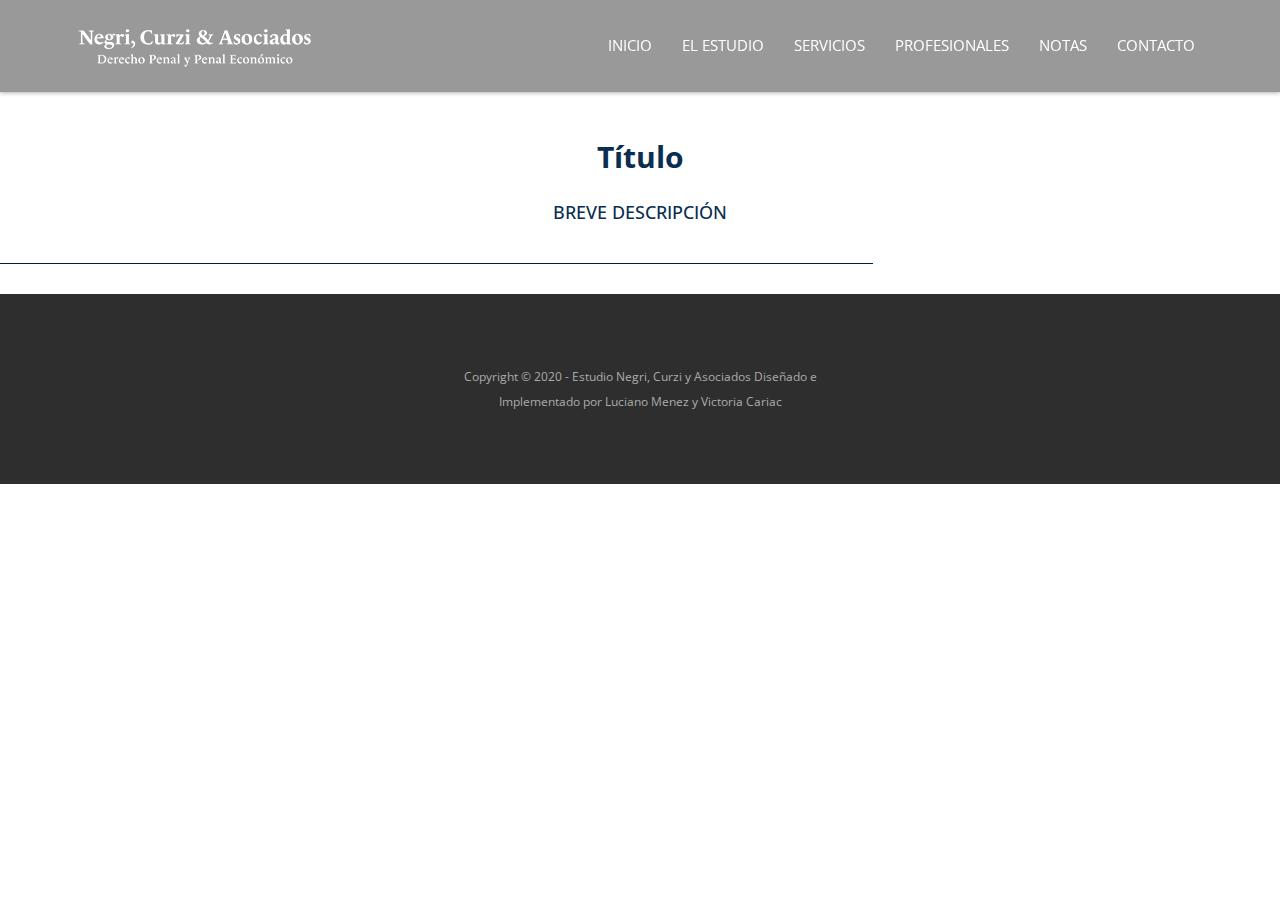
<file: ncya-master 10-5/notas.html>
<!DOCTYPE html>
<!--[if lt IE 7]>      <html lang="en" class="no-js lt-ie9 lt-ie8 lt-ie7"> <![endif]-->
<!--[if IE 7]>         <html lang="en" class="no-js lt-ie9 lt-ie8"> <![endif]-->
<!--[if IE 8]>         <html lang="en" class="no-js lt-ie9"> <![endif]-->
<!--[if gt IE 8]><!--> <html lang="en" class="no-js"> <!--<![endif]-->
    <head>
    	<!-- meta character set -->
        <meta charset="utf-8">
		<!-- Always force latest IE rendering engine or request Chrome Frame -->
        <meta http-equiv="X-UA-Compatible" content="IE=edge,chrome=1">
        <title>ESTUDIO JURIDICO - Negri, Curzi & Asociados</title>
		<!-- Meta Description -->
        <meta name="description" content="Blue One Page Creative HTML5 Template">
        <meta name="keywords" content="one page, single page, onepage, responsive, parallax, creative, business, html5, css3, css3 animation">
        <meta name="author" content="Muhammad Morshed">

		<!-- Mobile Specific Meta -->
        <meta name="viewport" content="width=device-width, initial-scale=1">

		<!-- CSS
		================================================== -->

		<link href='http://fonts.googleapis.com/css?family=Open+Sans:400,300,700' rel='stylesheet' type='text/css'>

		<!-- Fontawesome Icon font -->
        <link rel="stylesheet" href="css/font-awesome.min.css">
		<!-- bootstrap.min -->
        <link rel="stylesheet" href="css/jquery.fancybox.css">
		<!-- bootstrap.min -->
        <link rel="stylesheet" href="css/bootstrap.min.css">
		<!-- bootstrap.min -->
        <link rel="stylesheet" href="css/owl.carousel.css">
		<!-- bootstrap.min -->
        <link rel="stylesheet" href="css/slit-slider.css">
		<!-- bootstrap.min -->
        <link rel="stylesheet" href="css/animate.css">
		<!-- Main Stylesheet -->
        <link rel="stylesheet" href="css/main.css">

		<!-- Modernizer Script for old Browsers -->
        <script src="js/modernizr-2.6.2.min.js"></script>

    </head>

    <body id="body">

		<!-- preloader -->
		<div id="preloader">
            <div class="loder-box">
            	<div class="battery"></div>
            </div>
		</div>
		<!-- end preloader -->

        <!--
        Fixed Navigation
        ==================================== -->
        <header id="navigation" class="navbar-inverse navbar-fixed-top animated-header">
            <div class="container">
                <div class="navbar-header">
                    <!-- responsive nav button -->
					<button type="button" class="navbar-toggle" data-toggle="collapse" data-target=".navbar-collapse">
						<span class="sr-only">Toggle navigation</span>
						<span class="icon-bar"></span>
						<span class="icon-bar"></span>
						<span class="icon-bar"></span>
                    </button>
					<!-- /responsive nav button -->

					<!-- logo -->
					<img class="logo" src="img/negri250.png">
					<!-- /logo -->
                </div>

				<!-- main nav -->
          <nav class="collapse navbar-collapse navbar-right" role="navigation">
              <ul id="nav" class="nav navbar-nav">
                <li><a href="index.html#body" class="external">Inicio</a></li>
                <li><a href="index.html#about" class="external">El estudio</a></li>
                <li><a href="areas.html">Servicios</a></li>
                <li><a href="profesionales.html" class="external">Profesionales</a></li>
                <li><a href="index.html#portfolio" class="external">Notas</a></li>
                <li><a href="index.html#contact" class="external">Contacto</a></li>
              </ul>
          </nav>
				<!-- /main nav -->

            </div>
        </header>
<!-- about section -->

			<section id="notas">
				<div class="container-notas">
					<div class="row">

						<div class="contenido">

							<div class="titulo">

								<h2 class="title-notas wow animated fadeInUp">Título</h2>
								<h4 class="bajada">Breve descripción</h4>

								<div class="col-md-8 separador sec-title wow animated fadeInDown"></div>


							</div>
						</div>

					</div>

				</div>
			</section>




      <footer id="footer">
  			<div class="container">
  				<div class="row text-center">
  					<div class="footer-content">

  						<!-- <form action="#" method="post" class="subscribe-form wow animated fadeInUp">
  							<div class="input-field">
  								<input type="email" class="subscribe form-control" placeholder="Enter Your Email...">
  								<button type="submit" class="submit-icon">
  									<i class="fa fa-paper-plane fa-lg"></i>
  								</button>
  							</div>
  						</form>
  						<div class="footer-social">
  							<ul>
  								<li class="wow animated zoomIn"><a href="#"><i class="fa fa-thumbs-up fa-3x"></i></a></li>
  								<li class="wow animated zoomIn" data-wow-delay="0.3s"><a href="#"><i class="fa fa-twitter fa-3x"></i></a></li>
  								<li class="wow animated zoomIn" data-wow-delay="0.6s"><a href="#"><i class="fa fa-skype fa-3x"></i></a></li>
  								<li class="wow animated zoomIn" data-wow-delay="0.9s"><a href="#"><i class="fa fa-dribbble fa-3x"></i></a></li>
  								<li class="wow animated zoomIn" data-wow-delay="1.2s"><a href="#"><i class="fa fa-youtube fa-3x"></i></a></li>
  							</ul>
  						</div> -->

  						<p>Copyright &copy; 2020 - Estudio Negri, Curzi y Asociados Diseñado e Implementado por Luciano Menez y Victoria Cariac</p>
  					</div>
  				</div>
  			</div>
  		</footer>
		<!-- Essential jQuery Plugins
		================================================== -->
		<!-- Main jQuery -->
        <script src="js/jquery-1.11.1.min.js"></script>
		<!-- Twitter Bootstrap -->
        <script src="js/bootstrap.min.js"></script>
		<!-- Single Page Nav -->
        <script src="js/jquery.singlePageNav.min.js"></script>
		<!-- jquery.fancybox.pack -->
        <script src="js/jquery.fancybox.pack.js"></script>
		<!-- Google Map API -->
		<script src="http://maps.google.com/maps/api/js?sensor=false"></script>
		<!-- Owl Carousel -->
        <script src="js/owl.carousel.min.js"></script>
        <!-- jquery easing -->
        <script src="js/jquery.easing.min.js"></script>
        <!-- Fullscreen slider -->
        <script src="js/jquery.slitslider.js"></script>
        <script src="js/jquery.ba-cond.min.js"></script>
		<!-- onscroll animation -->
        <script src="js/wow.min.js"></script>
		<!-- Custom Functions -->
        <script src="js/main.js"></script>
    </body>
</html>
</file>
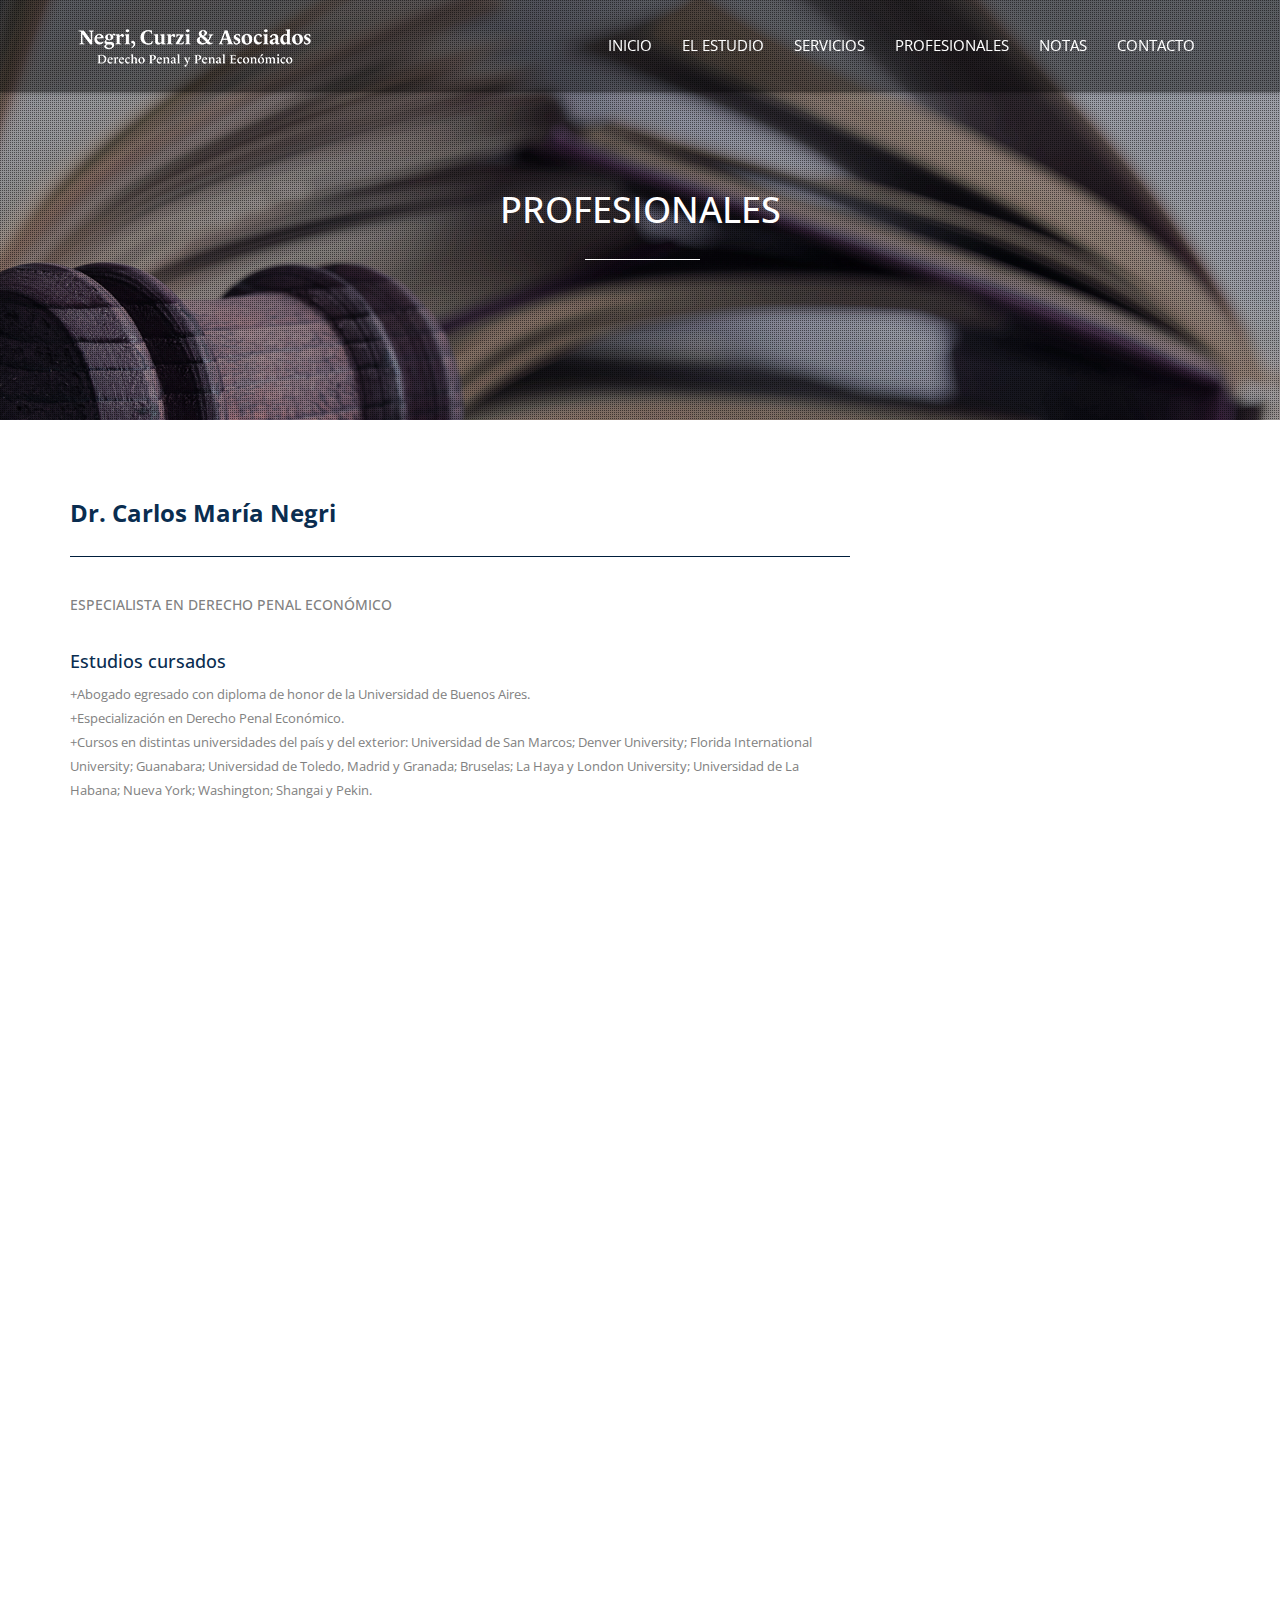
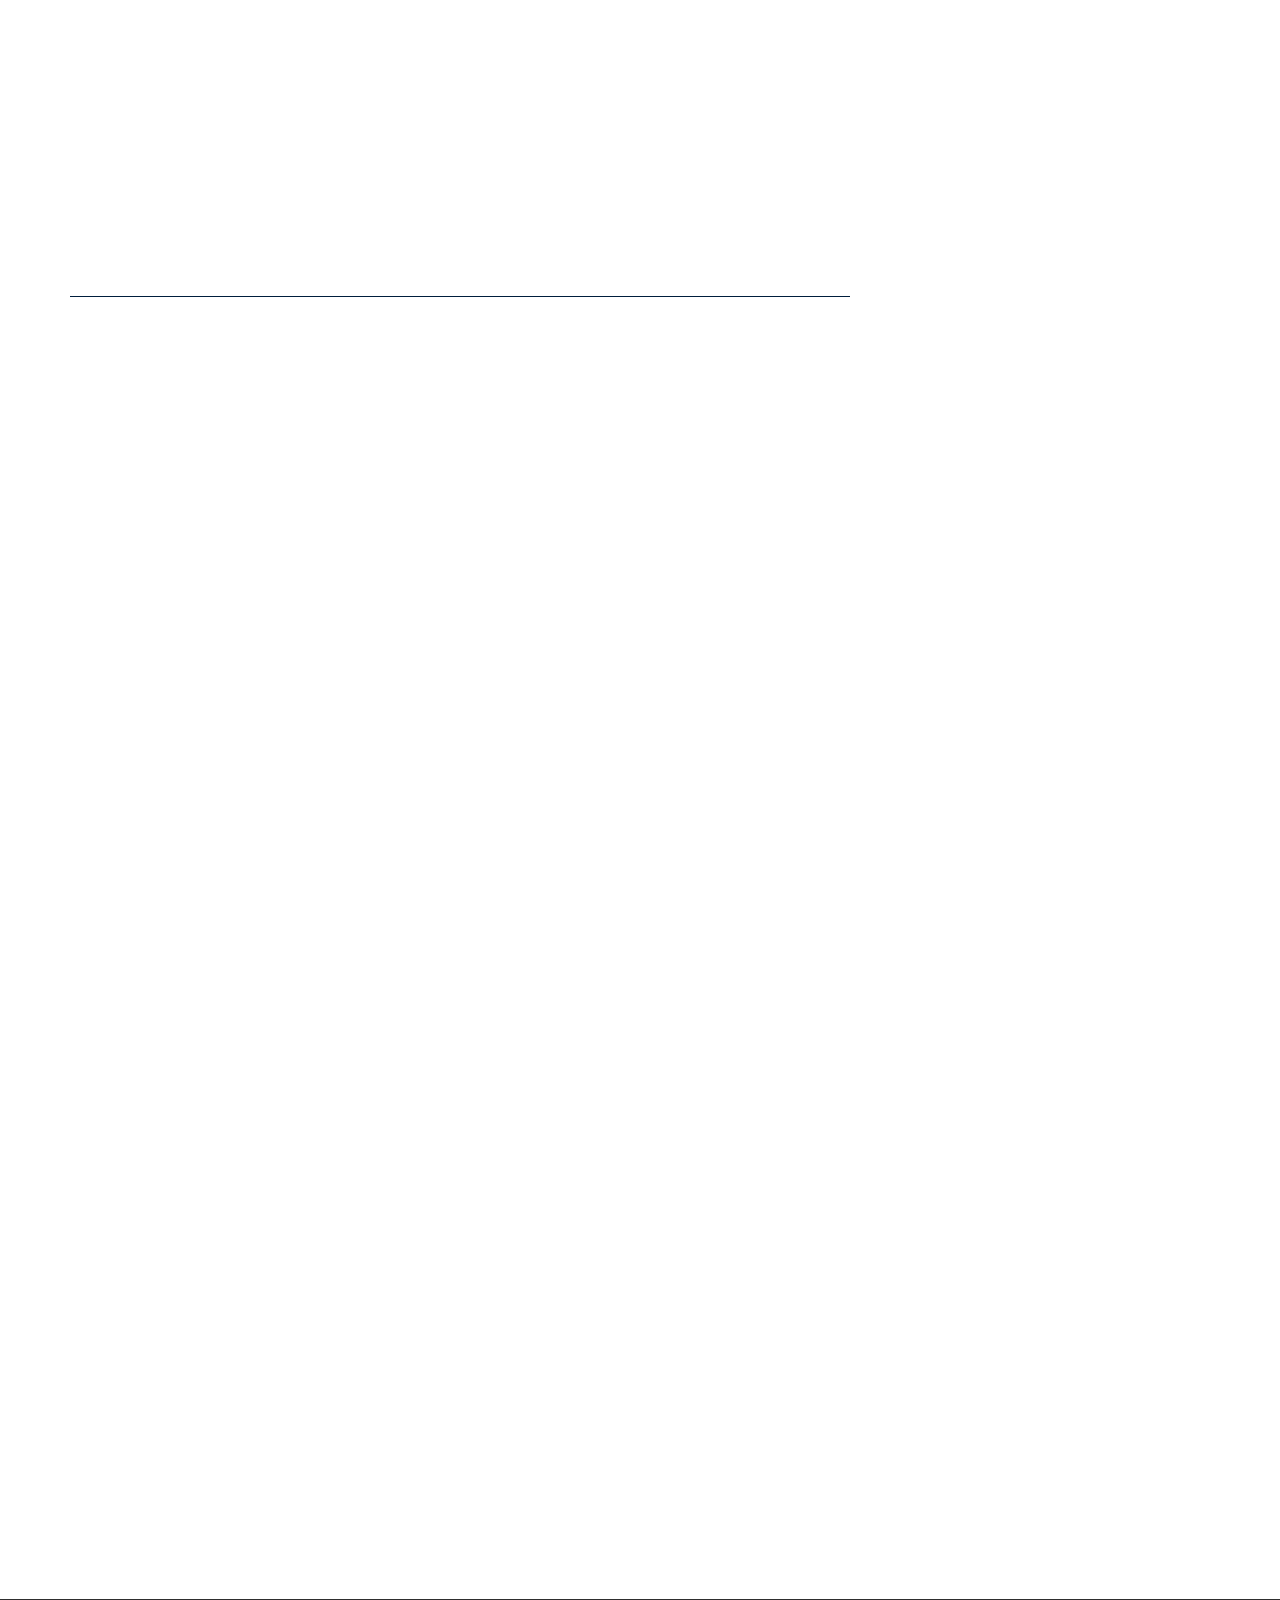
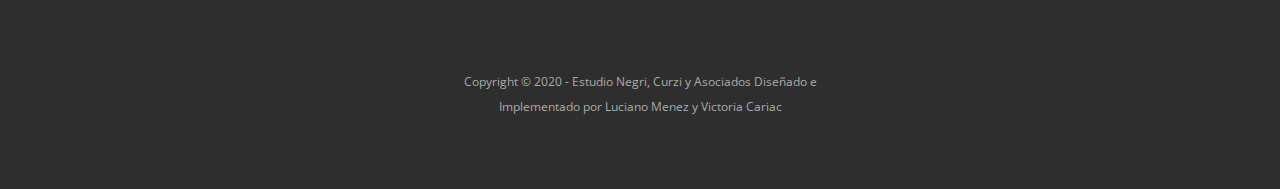
<file: ncya-master 10-5/profesionales.html>
<!DOCTYPE html>
<!--[if lt IE 7]>      <html lang="en" class="no-js lt-ie9 lt-ie8 lt-ie7"> <![endif]-->
<!--[if IE 7]>         <html lang="en" class="no-js lt-ie9 lt-ie8"> <![endif]-->
<!--[if IE 8]>         <html lang="en" class="no-js lt-ie9"> <![endif]-->
<!--[if gt IE 8]><!--> <html lang="en" class="no-js"> <!--<![endif]-->
    <head>
    	<!-- meta character set -->
        <meta charset="utf-8">
		<!-- Always force latest IE rendering engine or request Chrome Frame -->
        <meta http-equiv="X-UA-Compatible" content="IE=edge,chrome=1">
        <title>ESTUDIO JURIDICO - Negri, Curzi & Asociados</title>
		<!-- Meta Description -->
        <meta name="description" content="Blue One Page Creative HTML5 Template">
        <meta name="keywords" content="one page, single page, onepage, responsive, parallax, creative, business, html5, css3, css3 animation">
        <meta name="author" content="Muhammad Morshed">

		<!-- Mobile Specific Meta -->
        <meta name="viewport" content="width=device-width, initial-scale=1">

		<!-- CSS
		================================================== -->

		<link href='http://fonts.googleapis.com/css?family=Open+Sans:400,300,700' rel='stylesheet' type='text/css'>

		<!-- Fontawesome Icon font -->
        <link rel="stylesheet" href="css/font-awesome.min.css">
		<!-- bootstrap.min -->
        <link rel="stylesheet" href="css/jquery.fancybox.css">
		<!-- bootstrap.min -->
        <link rel="stylesheet" href="css/bootstrap.min.css">
		<!-- bootstrap.min -->
        <link rel="stylesheet" href="css/owl.carousel.css">
		<!-- bootstrap.min -->
        <link rel="stylesheet" href="css/slit-slider.css">
		<!-- bootstrap.min -->
        <link rel="stylesheet" href="css/animate.css">
		<!-- Main Stylesheet -->
        <link rel="stylesheet" href="css/main.css">

		<!-- Modernizer Script for old Browsers -->
        <script src="js/modernizr-2.6.2.min.js"></script>

    </head>

    <body id="body">

		<!-- preloader -->
		<div id="preloader">
            <div class="loder-box">
            	<div class="battery"></div>
            </div>
		</div>
		<!-- end preloader -->

        <!--
        Fixed Navigation
        ==================================== -->
        <header id="navigation" class="navbar-inverse navbar-fixed-top animated-header">
            <div class="container">
                <div class="navbar-header">
                    <!-- responsive nav button -->
					<button type="button" class="navbar-toggle" data-toggle="collapse" data-target=".navbar-collapse">
						<span class="sr-only">Toggle navigation</span>
						<span class="icon-bar"></span>
						<span class="icon-bar"></span>
						<span class="icon-bar"></span>
                    </button>
					<!-- /responsive nav button -->

					<!-- logo -->
					<img class="logo" src="img/negri250.png">
					<!-- /logo -->
                </div>

				<!-- main nav -->
                <nav class="collapse navbar-collapse navbar-right" role="navigation">
                    <ul id="nav" class="nav navbar-nav">
                      <li><a href="index.html#body" class="external">Inicio</a></li>
                      <li><a href="index.html#about" class="external">El estudio</a></li>
                      <li><a href="areas.html" class="external">Servicios</a></li>
                      <li><a href="profesionales.html" class="external">Profesionales</a></li>
                      <li><a href="index.html#portfolio" class="external">Notas</a></li>
                      <li><a href="index.html#contact" class="external">Contacto</a></li>
                    </ul>
                </nav>
				<!-- /main nav -->

            </div>
        </header>
<!-- about section -->
		<section id="cab-interna" class="parallax">
				<div class="overlay">
					<div class="container">
						<div class="row">

							<div class="sec-title-int text-center white wow animated fadeInDown">
								<h2>Profesionales</h2>
							</div>
						</div>
					</div>
				</div>
			</section>

			<section id="profesionales">
				<div class="container">
					<div class="row">

						<div class="col-md-8 wow animated fadeInLeft">
							<h3 class="sec-title title-interno h3 wow animated fadeInDown">Dr. Carlos María Negri</h3>
						</div>

						<div class="col-md-8 separador sec-title wow animated fadeInDown"></div>

						<div class="col-md-8 wow animated fadeInLeft">
								<div class="message-body practica">
								      <h5>Especialista en Derecho Penal Económico</h5>
								</div>
							</div>

							<div class="col-md-8 wow animated fadeInLeft">
								<h4>Estudios cursados</h4>
								<div class="message-body practica">
								      +Abogado egresado con diploma de honor de la Universidad de Buenos Aires. <br>
								      +Especialización en Derecho Penal Económico. <br>
								      +Cursos en distintas universidades del país y del exterior: Universidad de San Marcos; Denver University; Florida International University; Guanabara; Universidad de Toledo, Madrid y Granada; Bruselas; La Haya y London University; Universidad de La Habana; Nueva York; Washington; Shangai y Pekin.
								</div>
							</div>

							<div class="col-md-8 wow animated fadeInLeft">
								<h4>Actividades docentes</h4>
								<div class="message-body practica">
								      +Director del Departamento de Derecho de la Facultad de Ciencias Económicas de la UBA. <br>
								      +Profesor Titular de la Cátedra Instituciones de Derecho Privado. Empresa y Sociedad en la Facultad de Ciencias Económicas de la UBA. <br>
								      +Profesor Titular en el posgrado en Sindicatura Concursal de la materia Derecho Penal Económico, Facultad de Ciencias Económicas de la UBA. <br>
								      +Profesor de posgrado en la Facultad de Derecho de la UBA y en la UADE. <br>
								      +Director Coordinador del Centro Economía y Delito de la Facultad de Ciencias Económicas (UBA).
								</div>
							</div>

							<div class="col-md-8 wow animated fadeInLeft">
								<h4>Cargos desempeñados</h4>
								<h5>Justicia</h5>
								<div class="message-body practica">
								    +Secretario del Juzgado en lo Civil y Comercial No. 2 de San Isidro (1971-1975).<br>
								    +Fiscal Nacional de Primera Instancia en lo Penal Económico (1975-1978).
								</div>

								<h5>Administración pública</h5>
								<div class="message-body practica">
								      +Síndico del BCRA. (Octubre 1986/Julio 1988).<br>
								      +Interventor de Canal 13 de Buenos Aires (1985/86).<br>
								      +Presidente de Canal 11 (Dicon S.A.) Julio (1988-1989).
								</div>

								<h5>Universidades nacionales</h5>
								<div class="message-body practica">
								      +Director del Departamento de Derecho de la FCE de la UBA. <br>
								      +Director coordinador y presidente de la Comisión Delitos Societarios del Centro de Estudios Economía y Delito (FCE, UBA). Cofundador de dicho centro de estudios. <br>
								      +Miembro titular del Consejo Académico Normalizador Consultivo de la Facultad de Ciencias Económicas de la UBA.
								</div>

								<h5>Colegio público de abogados</h5>
								<div class="message-body practica">
								      +Electo miembro titular de la asamblea de delegados del Colegio Público de Abogados de la Capital Federal (2012/2016).
								</div>
							</div>

							<div class="col-md-8 wow animated fadeInLeft">
								<h4>Actividades docentes</h4>
								<div class="message-body practica">
								      +Director del Departamento de Derecho de la Facultad de Ciencias Económicas de la UBA. <br>
								      +Profesor Titular de la Cátedra Instituciones de Derecho Privado. Empresa y Sociedad en la Facultad de Ciencias Económicas de la UBA. <br>
								      +Profesor Titular en el posgrado en Sindicatura Concursal de la materia Derecho Penal Económico, Facultad de Ciencias Económicas de la UBA. <br>
								      +Profesor de posgrado en la Facultad de Derecho de la UBA y en la UADE. <br>
								      +Director Coordinador del Centro Economía y Delito de la Facultad de Ciencias Económicas (UBA).
							    </div>
							</div>



							<div class="col-md-8 wow animated fadeInLeft">
								<h3 class="sec-title title-interno h3 wow animated fadeInDown">Dr. Sergio Fernando Curzi</h3>
							</div>

							 <div class="col-md-8 separador sec-title"></div>

							 <div class="col-md-8 wow animated fadeInLeft">
								<div class="message-body practica">
								      <h5>Especialista en Derecho Penal y Ciencias Penales</h5>
								</div>
							</div>


							<div class="col-md-8 wow animated fadeInLeft">
								<h4>Estudios cursados</h4>
								<div class="message-body practica">
								      +Abogado egresado de la Universidad de Buenos Aires con orientación en Derecho Penal.<br>
								      +Posgrado. Especialista en Derecho Penal y Ciencias Penales.<br>
								      +Ha realizado sendos cursos de perfeccionamiento en diversas áreas vinculadas al Derecho.<br>
								      +Ingles avanzado.
								</div>
							</div>

							<div class="col-md-8 wow animated fadeInLeft">
								<h4>Cargos desempeñados</h4>
								<div class="message-body practica">
								      +Funcionario del Poder Judicial de la Nación. Secretario de Juzgado Nacional en lo Criminal de Instrucción.<br>
								      +Previamente hubo realizado la carrera judicial ingresando “ad honorem” (1995) y luego como empleado de la Cámara de Apelaciones en lo Criminal y Correccional, desempeñándose en todos los cargos: Auxiliar, Escribiente Aux. Escribiente, Oficial, Jefe de Despacho y Prosecretario Jefe, con participación activa en la implementación de normas de gestión y calidad (ISO-9001).<br>
								      +Ha sido designado en los cargos de Gerente y Director de diversas empresas tanto nacionales, como multinacionales.
								</div>
							</div>

							<div class="col-md-8 wow animated fadeInLeft">
								<h4>Actividad docente y académica</h4>
								<div class="message-body practica">
								      +Profesor Adjunto de la Universidad UPFA. Carrera de Abogacía en la materia “Delitos Penales Especiales”.<br> 
								      +Socio Fundador del “Centro de Estudios de Economía y Delito” de la Facultad de Ciencias Económicas de la U.B.A.<br> 
								      +Autor de la publicación "Democratización de la Justicia" en la Revista Comisión Interna Gremial del Fuero Penal.<br>
								      +Ha sido invitado como expositor en temas como "Responsabilidad Penal Empresaria". Conferencia organizada por el Centro de Estudios e investigación Jurídica de la Empresa (CEIJE). Facultado de Ciencias Económicas de la UBA.<br>
								      +Se ha asociado a la World Compliance Association (WCA), con sede en Madrid, asociación internacional que nuclea a países de Europa y Latinoamérica en materia de compliance.
								</div>
							</div>

							<div class="col-md-8 wow animated fadeInLeft">
								<h4>Cursos, congresos y seminarios</h4>
								<div class="message-body practica">
								      +“Derecho Penal Tributario e infracciones impositivas”, dictado por el Consejo de la Magistratura de la Nación.<br>
								      +“Procedimiento Penal Tributario”, organizado por la Facultad de Ciencias Económicas de la U.B.A.<br>
								      +”Quiebra y delito”, organizado por la Facultad de Ciencias Económicas de la U.B.A. y el Centro de Estudios de Economia y Delito.<br>
								      +Estrategias en la ”Defensa Penal”, organizado por seminarios Hamumurabi.<br>
								      +“Derehcos Humanos y Justicia Penal en América Latina”, organizado por la Corte Suprema de Justicia de la Nación.<br>
								      +“Contabilidad y Tributación”, dictado por el Consejo de la Magistratura de la Nación.<br>
								      +”Seguridad Bancaria en relación a los delitos con tarjeta de crédito y débito”, organizado por la Cámara de Tarjetas de Crédito y Compra “ATACYC”.<br>
								      +“El protagonismo del Pueblo en el Juzgamiento de los delitos y juicio por jurado”, dictado en el Honorable Senado de la Nación.<br>
								      +“Técnicas de redacción e interpretación jurídica de textos”, dictado por el Consejo de la Magistratura de la Nación.<br>
								      +“El control de la actividad aseguradora, reaseguradora e intermediación: órdenes jurídicos, técnicos y económicos”, organizado por la Superintendencia de Seguros de la Nación.<br>
								      +“Congreso de Derecho Penal y Garantias”, dictado por el Dpto. de Derecho Penal de la Facultad de Derecho de la U.B.A.<br>
								      +“Reforma de Código Procesal, organizado por la Comision Interna del Fuero Penal del Sindicato. Union de empleados del Poder Judicial de la Nación.<br>
								      +“Blaqueo, Moratoria y regulación de empleo”, organizado por editoria ERREPAR.<br>
								      +Inversiones Bursátiles. Dictado por la Fundación Bolsa de Comercio de Buenos Aires.<br>
								      +“Ley de Lavado”, organizado por el Centro de Economia y Delito y la Facultad de Derecho de la U.B.A. Compliance para especialistas nacional e internacional.
								</div>
							</div>



					</div>
				</div>
			</section>




      <footer id="footer">
  			<div class="container">
  				<div class="row text-center">
  					<div class="footer-content">

  						<!-- <form action="#" method="post" class="subscribe-form wow animated fadeInUp">
  							<div class="input-field">
  								<input type="email" class="subscribe form-control" placeholder="Enter Your Email...">
  								<button type="submit" class="submit-icon">
  									<i class="fa fa-paper-plane fa-lg"></i>
  								</button>
  							</div>
  						</form>
  						<div class="footer-social">
  							<ul>
  								<li class="wow animated zoomIn"><a href="#"><i class="fa fa-thumbs-up fa-3x"></i></a></li>
  								<li class="wow animated zoomIn" data-wow-delay="0.3s"><a href="#"><i class="fa fa-twitter fa-3x"></i></a></li>
  								<li class="wow animated zoomIn" data-wow-delay="0.6s"><a href="#"><i class="fa fa-skype fa-3x"></i></a></li>
  								<li class="wow animated zoomIn" data-wow-delay="0.9s"><a href="#"><i class="fa fa-dribbble fa-3x"></i></a></li>
  								<li class="wow animated zoomIn" data-wow-delay="1.2s"><a href="#"><i class="fa fa-youtube fa-3x"></i></a></li>
  							</ul>
  						</div> -->

  						<p>Copyright &copy; 2020 - Estudio Negri, Curzi y Asociados Diseñado e Implementado por Luciano Menez y Victoria Cariac</p>
  					</div>
  				</div>
  			</div>
  		</footer>

		<!-- Essential jQuery Plugins
		================================================== -->
		<!-- Main jQuery -->
        <script src="js/jquery-1.11.1.min.js"></script>
		<!-- Twitter Bootstrap -->
        <script src="js/bootstrap.min.js"></script>
		<!-- Single Page Nav -->
        <script src="js/jquery.singlePageNav.min.js"></script>
		<!-- jquery.fancybox.pack -->
        <script src="js/jquery.fancybox.pack.js"></script>
		<!-- Google Map API -->
		<script src="http://maps.google.com/maps/api/js?sensor=false"></script>
		<!-- Owl Carousel -->
        <script src="js/owl.carousel.min.js"></script>
        <!-- jquery easing -->
        <script src="js/jquery.easing.min.js"></script>
        <!-- Fullscreen slider -->
        <script src="js/jquery.slitslider.js"></script>
        <script src="js/jquery.ba-cond.min.js"></script>
		<!-- onscroll animation -->
        <script src="js/wow.min.js"></script>
		<!-- Custom Functions -->
        <script src="js/main.js"></script>
    </body>
</html>
</file>
<file: css/slit-slider.css>
.sl-slide, .sl-slides-wrapper, .sl-slide-inner {
	position: absolute;
	width: 100%;
	height: 100%;
	top: 0;
	left: 0;
}

.sl-slider-wrapper {
	width: 100%;
	height: 600px;
	overflow: hidden;
	position: relative;
}



.bg-img {
	background-position: center center;
	background-repeat: no-repeat;
	background-size: cover;
	height: 100%;
	width: 100%;
}

/* Custom navigation arrows */

.nav-arrows span {
	position: absolute;
	z-index: 2000;
	top: 50%;
	width: 40px;
	height: 40px;
	border: 8px solid #ddd;
	border: 8px solid rgba(150,150,150,0.4);
	text-indent: -90000px;
	margin-top: -40px;
	cursor: pointer;
	
	-webkit-transform: rotate(45deg);
	-moz-transform: rotate(45deg);
	-o-transform: rotate(45deg);
	-ms-transform: rotate(45deg);
	transform: rotate(45deg);
}

.nav-arrows span:hover {
	border-color: rgba(150,150,150,0.9);
}

.nav-arrows span.nav-arrow-prev {
	left: 5%;
	border-right: none;
	border-top: none;
}

.nav-arrows span.nav-arrow-next {
	right: 5%;
	border-left: none;
	border-bottom: none;
}

#nav-arrows > a {
  border: 1px solid #fff;
  color: #fff;
  display: block;
  height: 60px;
  line-height: 76px;
  position: absolute;
  text-align: center;
  top: 50%;
  width: 60px;
  z-index: 20;
  margin-top: -30px;

    -webkit-transition: all 0.5s ease 0s;
       -moz-transition: all 0.5s ease 0s;
        -ms-transition: all 0.5s ease 0s;
         -o-transition: all 0.5s ease 0s;
            transition: all 0.5s ease 0s;
}

#nav-arrows > a.sl-prev {
	left: 50px;
}

#nav-arrows > a.sl-next {
	right: 50px;
}

#nav-arrows > a.sl-next:hover {
	background-color: #009EE3;
	border-color: #009EE3;
	color: #fff;
}

/* Custom navigation dots */

.nav-dots {
	text-align: center;
	position: absolute;
	bottom: 2%;
	height: 30px;
	width: 100%;
	left: 0;
	z-index: 1000;
}

.nav-dots span {
	display: inline-block;
	position: relative;
	width: 16px;
	height: 16px;
	border-radius: 50%;
	margin: 3px;
	background: #ddd;
	background: rgba(150,150,150,0.4);
	cursor: pointer;
	box-shadow: 
		0 1px 1px rgba(255,255,255,0.4), 
		inset 0 1px 1px rgba(0,0,0,0.1);
}

.nav-dots span {
	background: rgba(150,150,150,0.1);
	margin: 6px;
	-webkit-transition: all 0.2s;
	-moz-transition: all 0.2s;
	-ms-transition: all 0.2s;
	-o-transition: all 0.2s;
	transition: all 0.2s;
	box-shadow: 
		0 1px 1px rgba(255,255,255,0.4), 
		inset 0 1px 1px rgba(0,0,0,0.1),
		0 0 0 2px rgba(255,255,255,0.5);
}

.nav-dots span.nav-dot-current,
.nav-dots span:hover {
	box-shadow: 
		0 1px 1px rgba(255,255,255,0.4), 
		inset 0 1px 1px rgba(0,0,0,0.1),
		0 0 0 5px rgba(255,255,255,0.5);
}

.nav-dots span.nav-dot-current:after {
	content: "";
	position: absolute;
	width: 10px;
	height: 10px;
	top: 3px;
	left: 3px;
	border-radius: 50%;
	background: rgba(255,255,255,0.8);
}

.bg-img-1 {
	background-image: url(../img/slider/banner.jpg);
}
.bg-img-2 {
	background-image: url(../img/slider/affinity.jpeg);
}
.bg-img-3 {
	background-image: url(../img/slider/cinelli.jpeg);
}


/* Animations for content elements */

.sl-trans-elems .caption-content h2 {
	-webkit-animation: moveUp 1s ease-in-out both;
	-moz-animation: moveUp 1s ease-in-out both;
	-o-animation: moveUp 1s ease-in-out both;
	-ms-animation: moveUp 1s ease-in-out both;
	animation: moveUp 1s ease-in-out both;
}
.sl-trans-elems .caption-content span,
.sl-trans-elems .caption-content a {
	-webkit-animation: fadeIn 0.5s linear 0.5s both;
	-moz-animation: fadeIn 0.5s linear 0.5s both;
	-o-animation: fadeIn 0.5s linear 0.5s both;
	-ms-animation: fadeIn 0.5s linear 0.5s both;
	animation: fadeIn 0.5s linear 0.5s both;
}

.sl-trans-back-elems .caption-content h2 {
	-webkit-animation: fadeOut 1s ease-in-out both;
	-moz-animation: fadeOut 1s ease-in-out both;
	-o-animation: fadeOut 1s ease-in-out both;
	-ms-animation: fadeOut 1s ease-in-out both;
	animation: fadeOut 1s ease-in-out both;
}
.sl-trans-back-elems .caption-content span,,
.sl-trans-back-elems .caption-content a {
	-webkit-animation: fadeOut 1s linear both;
	-moz-animation: fadeOut 1s linear both;
	-o-animation: fadeOut 1s linear both;
	-ms-animation: fadeOut 1s linear both;
	animation: fadeOut 1s linear both;
}

@-webkit-keyframes moveUp{
	0% {-webkit-transform: translateY(40px);}
	100% {-webkit-transform: translateY(0px);}
}
@-moz-keyframes moveUp{
	0% {-moz-transform: translateY(40px);}
	100% {-moz-transform: translateY(0px);}
}
@-o-keyframes moveUp{
	0% {-o-transform: translateY(40px);}
	100% {-o-transform: translateY(0px);}
}
@-ms-keyframes moveUp{
	0% {-ms-transform: translateY(40px);}
	100% {-ms-transform: translateY(0px);}
}
@keyframes moveUp{
	0% {transform: translateY(40px);}
	100% {transform: translateY(0px);}
}

@-webkit-keyframes fadeIn{
	0% {opacity: 0;}
	100% {opacity: 1;}
}
@-moz-keyframes fadeIn{
	0% {opacity: 0;}
	100% {opacity: 1;}
}
@-o-keyframes fadeIn{
	0% {opacity: 0;}
	100% {opacity: 1;}
}
@-ms-keyframes fadeIn{
	0% {opacity: 0;}
	100% {opacity: 1;}
}
@keyframes fadeIn{
	0% {opacity: 0;}
	100% {opacity: 1;}
}

@-webkit-keyframes fadeOut{
	0% {opacity: 1;}
	100% {opacity: 0;}
}
@-moz-keyframes fadeOut{
	0% {opacity: 1;}
	100% {opacity: 0;}
}
@-o-keyframes fadeOut{
	0% {opacity: 1;}
	100% {opacity: 0;}
}
@-ms-keyframes fadeOut{
	0% {opacity: 1;}
	100% {opacity: 0;}
}
@keyframes fadeOut{
	0% {opacity: 1;}
	100% {opacity: 0;}
}
</file>
<file: css/main.css>
/**
*
* ---------------------------------------------------------------------------
*
* Template : Blue - A One-Page HTML Portfolio/Business Template
* Author : Muhammad Morshd
* Author URI : http://morsheds.com
*
* --------------------------------------------------------------------------- 
*
*/

/* =================================== */
/*	Basic Style 
/* =================================== */

body {
    background-color: #fff;
    font-family: 'Open Sans', sans-serif;
    line-height: 24px;
    font-size: 16px;
    color: #818181;
}

figure, p, address {
    margin: 0;
}

p {
    line-height: 25px;
}

iframe {
    border: 0;
}

a {
    -webkit-transition: all 0.3s ease-out 0s;
       -moz-transition: all 0.3s ease-out 0s;
        -ms-transition: all 0.3s ease-out 0s;
         -o-transition: all 0.3s ease-out 0s;
            transition: all 0.3s ease-out 0s;
}

a, a:hover, a:focus, .btn:focus {
    text-decoration: none;
    outline: none;
}

h1, h3, h5, h6,
.h1, .h2, .h3, .h4, .h5, .h6, {
    font-family: 'Open Sans', sans-serif;
    color: #252525;
}

h2, h4, .h3-bordo {
    font-family: 'Open Sans', sans-serif;
    color: #0A2D50;
}

.h2-oscuro, .h4-oscuro {
    color: #fff
}

main > section {
    padding: 70px 0;
}

.btn {
    border-radius: 0;
    border: 0;
    position: relative;
    text-transform: uppercase;
}

.btn-blue {
    background-color: rgba(0, 30, 60, 0.78);
    box-shadow: 0 -2px 0 rgba(0, 0, 0, 0.15) inset;
    padding: 15px 55px;
    color: #fff;
}

.btn-border {
    border: 2px solid #fff;
    color: #fff;
    padding: 12px 35px;
}

.bg-blue {
    background-color: #00283C;
}

/* Sweep To Right */
.btn-effect {
	vertical-align: middle;
	box-shadow: 0 0 1px rgba(0, 0, 0, 0);
	position: relative;
	display: inline-block;

	-webkit-transform: translateZ(0);
	   -moz-transform: translateZ(0);
		-ms-transform: translateZ(0);
		 -o-transform: translateZ(0);
			transform: translateZ(0);
		  
	-webkit-backface-visibility: hidden;
	   -moz-backface-visibility: hidden;
			backface-visibility: hidden;
		  
	-webkit-transition-property: color;
	   -moz-transition-property: color;
		-ms-transition-property: color;
			transition-property: color;
		  
	-webkit-transition-duration: 0.3s;
	   -moz-transition-duration: 0.3s;
		-ms-transition-duration: 0.3s;
			transition-duration: 0.3s;
		  
	-moz-osx-font-smoothing: grayscale;
}

.btn-effect:before {
	content: "";
	position: absolute;
	z-index: -1;
	top: 0;
	left: 0;
	right: 0;
	bottom: 0;
	background: #fff;
	
	-webkit-transform: scaleX(0);
	   -moz-transform: scaleX(0);
		-ms-transform: scaleX(0);
			transform: scaleX(0);
			
	-webkit-transform-origin: 0 50%;
	   -moz-transform-origin: 0 50%;
		-ms-transform-origin: 0 50%;
			transform-origin: 0 50%;
			
	-webkit-transition-property: transform;
	   -moz-transition-property: transform;
		-ms-transition-property: transform;
			transition-property: transform;
			
	-webkit-transition-duration: 0.3s;
	   -moz-transition-duration: 0.3s;
		-ms-transition-duration: 0.3s;
			transition-duration: 0.3s;
			
	-webkit-transition-timing-function: ease-out;
	   -moz-transition-timing-function: ease-out;
		-ms-transition-timing-function: ease-out;
			transition-timing-function: ease-out;
}

.btn-effect:hover, .btn-effect:focus, .btn-effect:active {
	color: #4A051C;
}

.btn-effect:hover:before, .btn-effect:focus:before, .btn-effect:active:before {
	-webkit-transform: scaleX(1);
	   -moz-transform: scaleX(1);
	    -ms-transform: scaleX(1);
			transform: scaleX(1);
}

.sec-title {
    margin-bottom: 50px;
}

.sec-title.white {
    color: #fff;
}

.sec-title h2 {
    font-size: 36px;
    margin: 0 0 30px;
    padding-bottom: 30px;
    position: relative;
    text-transform: uppercase;
}

.sec-title.white h2 {
    color: #fff;
}

.sec-title h2:after {
    border-bottom: 1px solid #001E3C;
    content: "";
    display: block;
    left: 45%;
    bottom: 0;
    position: absolute;
    width: 115px;
}

.sec-title.white h2:after {
    border-bottom: 1px solid #fff;
}

.parallax {
    background-attachment: fixed;
    background-position: center top;
    background-repeat: no-repeat;
    background-size: cover;
}


/**
/*	Preloader
/* ==========================================*/

#preloader {
    background-color: #fff;
    position: fixed;
    width: 100%;
    height: 100%;
    z-index: 9999;
}

/*Battery*/
.loder-box {
  background-color: rgba(0, 0, 0, 0.02);
  border-radius: 1px;
  height: 100px;
  left: 50%;
  margin-left: -64px;
  margin-top: -50px;
  position: absolute;
  top: 50%;
  width: 128px;
}

.battery{
    width: 60px;
    height: 25px;
    top: 35%;
    border: 1px #2E2E2E solid;
    border-radius: 2px;
    position: relative;
    -webkit-animation: charge 5s linear infinite;
       -moz-animation: charge 5s linear infinite;
            animation: charge 5s linear infinite;
    margin: 0 auto;
}

.battery:after {
  background-color: #2E2E2E;
  border-radius: 0 1px 1px 0;
  content: "";
  height: 10px;
  position: absolute;
  right: -5px;
  top: 7px;
  width: 3px;
}

@-webkit-keyframes charge{
    0%{box-shadow: inset 0px 0px 0px #2E2E2E;}
    100%{box-shadow: inset 60px 0px 0px #2E2E2E;}
}

@-moz-keyframes charge{
    0%{box-shadow: inset 0px 0px 0px #2E2E2E;}
    100%{box-shadow: inset 60px 0px 0px #2E2E2E;}
}

@keyframes charge{
    0%{box-shadow: inset 0px 0px 0px #2E2E2E;}
    100%{box-shadow: inset 60px 0px 0px #2E2E2E;}
}





/**
/*	Header
/* ==========================================*/

#navigation {
    -webkit-transition: all 0.8s ease 0s;
       -moz-transition: all 0.8s ease 0s;
        -ms-transition: all 0.8s ease 0s;
         -o-transition: all 0.8s ease 0s;
            transition: all 0.8s ease 0s;

    background-color: rgba(0,0,0,.4);
    box-shadow: 0 1px 4px rgba(0, 0, 0, 0.3);
    padding: 5px 0;
}

#navigation.animated-header {
    padding: 20px 0;
}

h1.navbar-brand {
    font-size: 20px;
    font-weight: 700;
    margin: 0;
    text-transform: uppercase;
}

.navbar-inverse .navbar-nav > li > a {
    color: #fff;
    font-size: 15px;
    text-transform: uppercase;
}


/*=================================================================
	Home Slider
==================================================================*/


#home-slider {
    position: relative;
    padding: 0;
}

.sl-slider-wrapper {
    width: 100%;
    margin: 0 auto;
    position: relative;
    overflow: hidden;
}

.sl-slider {
    position: absolute;
    top: 0;
    left: 0;
}

/* Slide wrapper and slides */

.sl-slide,
.sl-slides-wrapper,
.sl-slide-inner {
    position: absolute;
    width: 100%;
    height: 100%;
    top: 0;
    left: 0;
} 

.sl-slide {
    z-index: 1;
}

.slide-caption {
    color: #fff;
    display: table;
    height: 100%;
    left: 0;
    min-height: 100%;
    position: absolute;
    text-align: center;
    top: 0;
    width: 100%;
    z-index: 11;
}

.slide-caption .caption-content {
    vertical-align: middle;
    display: table-cell;
}

.caption-content h2 {
    color: #fff;
    font-size: 52px;
    font-weight: 400;
    margin-bottom: 25px;
    text-transform: uppercase;
}

.caption-content > span {
    display: block;
    font-size: 24px;
    margin-bottom: 45px;
}

.caption-content p {
    font-size: 29px;
    margin-bottom: 65px;
}

/* The duplicate parts/slices */

.sl-content-slice {
    overflow: hidden;
    position: absolute;
    -webkit-box-sizing: content-box;
    -moz-box-sizing: content-box;
    box-sizing: content-box;
    background: #fff;
    -webkit-backface-visibility: hidden;
    -moz-backface-visibility: hidden;
    -o-backface-visibility: hidden;
    -ms-backface-visibility: hidden;
    backface-visibility: hidden;
    opacity : 1;
}

/* Horizontal slice */

.sl-slide-horizontal .sl-content-slice {
    width: 100%;
    height: 50%;
    left: -200px;
    -webkit-transform: translateY(0%) scale(1);
    -moz-transform: translateY(0%) scale(1);
    -o-transform: translateY(0%) scale(1);
    -ms-transform: translateY(0%) scale(1);
    transform: translateY(0%) scale(1);
}

.sl-slide-horizontal .sl-content-slice:first-child {
    top: -200px;
    padding: 200px 200px 0px 200px;
}

.sl-slide-horizontal .sl-content-slice:nth-child(2) {
    top: 50%;
    padding: 0px 200px 200px 200px;
}

/* Vertical slice */

.sl-slide-vertical .sl-content-slice {
    width: 50%;
    height: 100%;
    top: -200px;
    -webkit-transform: translateX(0%) scale(1);
    -moz-transform: translateX(0%) scale(1);
    -o-transform: translateX(0%) scale(1);
    -ms-transform: translateX(0%) scale(1);
    transform: translateX(0%) scale(1);
}

.sl-slide-vertical .sl-content-slice:first-child {
    left: -200px;
    padding: 200px 0px 200px 200px;
}

.sl-slide-vertical .sl-content-slice:nth-child(2) {
    left: 50%;
    padding: 200px 200px 200px 0px;
}

/* Content wrapper */
/* Width and height is set dynamically */
.sl-content-wrapper {
    position: absolute;
}

.sl-content {
    width: 100%;
    height: 100%;
}

/* Default styles for background colors

.btn-effect:after {
    width: 0%;
    height: 100%;
    top: 0;
    left: 0;
    background: #fff;
    content: "";
    position: absolute;
    z-index: -1;

    -webkit-transition: all 0.3s ease-out 0s;
       -moz-transition: all 0.3s ease-out 0s;
        -ms-transition: all 0.3s ease-out 0s;
         -o-transition: all 0.3s ease-out 0s;
            transition: all 0.3s ease-out 0s;
}

.btn-effect:hover,
.btn-effect:active {
    color: #0e83cd;
}

.btn-effect:hover:after,
.btn-effect:active:after {
    width: 100%;
} */


/* Project laughtbox setup */

.fancybox-item.fancybox-close {
    background: url("../img/icons/close.png") no-repeat scroll 0 0 transparent;
    height: 50px;
    right: 0;
    top: 0;
    width: 50px;
}

.fancybox-next span {
    background: url("../img/right.png") no-repeat scroll center center #009ee3;
    height: 50px;
    width: 50px;
    right: 0;
}

.fancybox-prev span {
    background: url("../img/left.png") no-repeat scroll center center #009ee3;
    height: 50px;
    width: 50px;
    left: 0;
}

/*=================================================================
	About
==================================================================*/

#about {
    background-color: #001E3C;
    color: #fff;
}

#about h3 {
    color: #fff;
    margin: 0 0 35px;
    text-transform: uppercase;
}

#about .welcome-block h3 {
    margin: 0 0 65px;
}

#about .welcome-block img {
    border: 3px solid #fff;
    border-radius: 50%;
    margin-right: 35px;
    max-width: 100px;
}

#about .message-body {
    font-size: 13px;
    line-height: 20px;
    margin-bottom: 70px;
}

.texto-negri {
    font-style: italic;
}

.owl-buttons {
    border: 2px solid #fff;
    display: inline-block;
    float: right;
    padding: 1px 8px 5px;
}

.owl-buttons2 {
    float: none;
}

.owl-buttons > div {
    display: inline-block;
    padding: 0 5px;
}

.welcome-message {
    padding: 0 50px;
}

.welcome-message img {
    display: block;
    height: auto;
    max-width: 100px;
    float: left;
}

.welcome-message p {
    font-size: 13px;
    margin-left: 135px;
}

/*=================================================================
	Services
==================================================================*/

.service-icon {
    border: 3px solid transparent;
    display: inline-block;
    height: 85px;
    width: 85px;
    line-height: 101px;

    -webkit-transform: rotate(47deg);
       -moz-transform: rotate(47deg);
        -ms-transform: rotate(47deg);
         -o-transform: rotate(47deg);
            transform: rotate(47deg);

    -webkit-transition: all 0.3s ease 0s;
       -moz-transition: all 0.3s ease 0s;
        -ms-transition: all 0.3s ease 0s;
         -o-transition: all 0.3s ease 0s;
            transition: all 0.3s ease 0s;
}

.service-item:hover .service-icon {
    border: 3px solid #001E3C;
    margin-bottom: 20px;
    color: #009ee3;
}

.service-icon i {
    -webkit-transform: rotate(-48deg);
       -moz-transform: rotate(-48deg);
        -ms-transform: rotate(-48deg);
         -o-transform: rotate(-48deg);
            transform: rotate(-48deg);
}

.service-item h3 {
    font-size: 20px;
    text-transform: uppercase;
}

.practica {
    font-size: 13px;
    margin-bottom: 30px;

}

.borde {
    border-top: 1px solid #001E3C;
    margin-top: 50px;

}

.texto-area {
    font-size: 14px
    font-style: italic;
}

.bg-bloque {
    background: #001E3C;
    margin: 0;
    padding: 0;

}
/*=================================================================
	Portfolio
==================================================================*/

.project-wrapper {
    margin: 0;
    padding: 0;
    list-style: none;
    text-align: center;
}

.project-wrapper li {
    display: inline-block;
}

.portfolio-item {
    cursor: pointer;
    margin: 0 1% 1% 0;
    overflow: hidden;
    position: relative;
    width: 32%;
}

.img-responsive {
    display: block;
    max-width: 100%;
    height: auto;
}

figcaption.mask {
    background-color: rgba(54, 55, 50, 0.79);
    bottom: -126px;
    color: #fff;
    padding: 25px;
    position: absolute;
    width: 100%;
    text-align: left;
    
    -webkit-transition: all 0.4s ease 0s;
       -moz-transition: all 0.4s ease 0s;
        -ms-transition: all 0.4s ease 0s;
         -o-transition: all 0.4s ease 0s;
            transition: all 0.4s ease 0s;
}

.portfolio-item:hover figcaption.mask {
    bottom: 0;
}

figcaption.mask h3 {
    margin: 0;
    color: #fff;
}

ul.external {
    list-style: outside none none;
    margin: 0;
    padding: 0;
    position: absolute;
    right: 0;
    top: -47px;
    
    -webkit-transition: all 0.4s ease 0s;
       -moz-transition: all 0.4s ease 0s;
        -ms-transition: all 0.4s ease 0s;
         -o-transition: all 0.4s ease 0s;
            transition: all 0.4s ease 0s;
}

ul.external li {
    display: inline-block;
}

ul.external li a {
    background-color: rgba(255, 255, 255, 0.9);
    color: #001E3C;
    display: block;
    padding: 10px 18px 13px;
    
    -webkit-transition: all 0.5s ease 0s;
       -moz-transition: all 0.5s ease 0s;
        -ms-transition: all 0.5s ease 0s;
         -o-transition: all 0.5s ease 0s;
            transition: all 0.5s ease 0s;
}

ul.external li a:hover {
    background-color: #001E3C;
    color: #fff;
}

.portfolio-item:hover ul.external {
    top: 0;
}

.fancybox-skin {
    border-radius: 0;
}

.fancybox-title.fancybox-title-inside-wrap {
    padding: 15px;
}

.fancybox-title h3 {
    margin: 0 0 15px;
}

.fancybox-title p {
    color: #818181;
    font-size: 16px;
    line-height: 22px;
}

.fancybox-title-inside-wrap {
    padding-top: 0;
}

/*=================================================================
	Testimonials
==================================================================*/


#testimonials {
    background-image: url(../img/parallax/testimonial.jpg);
    padding: 0;
    color: #fff;
}

#testimonials .sec-title h2:after {
    border-bottom: 1px solid #fff;
}

#testimonials .overlay {
    background-color: rgba(0,30,60, 0.42);
    padding: 70px 0 40px;
}

#testimonials .overlay2 {
    background-color: rgba(255,255,255, 0.78);
    padding: 70px 0 40px;
}

.testimonial-item {
    margin: 0 auto;
    padding-bottom: 50px;
    width: 64%;
}

.testimonial-item img {
    border: 3px solid #fff;
    border-radius: 50%;
    display: inline-block;
    height: auto;
    max-width: 100px;
}

.testimonial-item > div {
    line-height: 30px;
    position: relative;
}

.testimonial-item > div:before {
    background-repeat: no-repeat;
    bottom: 127px;
    height: 33px;
    left: -35px;
    position: absolute;
    width: 45px;
}

.testimonial-item > div:after {
    background-position: -58px 0;
    background-repeat: no-repeat;
    bottom: -50px;
    height: 33px;
    position: absolute;
    right: 0;
    width: 45px;
}

.testimonial-item > div > span {
    display: inline-block;
    font-weight: 700;
    margin: 40px 0 30px;
    text-transform: uppercase;
}

#testimonials .owl-controls.clickable {
    margin-top: 20px;
    text-align: center;
}

#testimonials .owl-buttons {
    border: 2px solid #fff;
    float: inherit;
}

#testimonials .owl-prev:hover,
#testimonials .owl-next:hover {
    color: #fff;
}

.price-table {
    border: 1px solid #e3e3e3;
}

.price-table.featured {
    -webkit-box-shadow: 0 4px 5px rgba(0,0,0,0.19);
       -moz-box-shadow: 0 4px 5px rgba(0,0,0,0.19);
            box-shadow: 0 4px 5px rgba(0,0,0,0.19);
}

.price-table > span {
    color: #252525;
    display: block;
    font-size: 24px;
    padding: 30px 0;
    text-transform: uppercase;
}

.price-table .value {
    background-color: #f8f8f8;
    color: #727272;
    padding: 20px 0;

    -webkit-transition: all 0.7s ease 0s;
       -moz-transition: all 0.7s ease 0s;
        -ms-transition: all 0.7s ease 0s;
         -o-transition: all 0.7s ease 0s;
            transition: all 0.7s ease 0s;
}

.price-table.featured .value {
    background-color: #009EE3;
    color: #fff;
}

.price-table .value span {
    display: inline-block;
}

.price-table .value span:first-child {
    font-size: 32px;
    line-height: 32px;
}

.price-table .value span:nth-child(2) {
    font-size: 65px;
    line-height: 65px;
    margin-bottom: 25px;
}

.price-table .value span:last-child {
    font-size: 16px;
}

.price-table ul {
    margin: 0;
    padding: 0;
    list-style: none;
    text-align: center;
}

.price-table ul li {
    border-top: 1px solid #e3e3e3;
    display: block;
    padding: 25px 0;

    -webkit-transition: all 0.7s ease 0s;
       -moz-transition: all 0.7s ease 0s;
        -ms-transition: all 0.7s ease 0s;
         -o-transition: all 0.7s ease 0s;
            transition: all 0.7s ease 0s;
}

.price-table ul li a {
    display: block;
    text-transform: uppercase;
}

.price-table.featured ul li:last-child,
.price-table ul li:last-child:hover {
    background-color: #009EE3;
}

.price-table.featured ul li:last-child a,
.price-table ul li:last-child:hover a {
    color: #fff;
}


/*=================================================================
	Price
==================================================================*/

#social {
    background-image: url(../img/parallax/social.jpg);
    padding: 0;
    color: #fff;
    text-align: center;

}

#social .overlay {
    background: url("../img/slide_bg.png") repeat scroll 0 0 transparent;
    padding: 100px 0 120px;
}

.social-button {
    margin: 0;
    padding: 0;
    list-style: none;
    text-align: center;
}

.social-button li {
    display: inline-block;
}

.social-button li:nth-child(2) {
    margin: 0 75px;
}

.social-button li a {
    border: 2px solid #fff;
    border-radius: 50%;
    color: #fff;
    display: block;
    height: 90px;
    line-height: 96px;
    width: 90px;
    
    -webkit-transition: all 0.2s ease 0s;
       -moz-transition: all 0.2s ease 0s;
        -ms-transition: all 0.2s ease 0s;
         -o-transition: all 0.2s ease 0s;
            transition: all 0.2s ease 0s;
}

.social-button li a:hover {
    color: #008ECC;
    border: 2px solid #008ECC;
}



#cab-interna {
    background-image: url(../img/parallax/affinity.jpeg);
    padding: 0;
    color: #fff;
}

#cab-interna .sec-title h2:after {
    border-bottom: 1px solid #fff;
}

#cab-interna .overlay {
    background-color: rgba(0,30,60, 0.78);
    padding: 70px 0 40px;
}

#cab-interna .overlay2 {
    background-color: rgba(255,255,255, 0.78);
    padding: 70px 50px 40px;
}

.cab-interna-item {
    margin: 0 auto;
    padding-bottom: 50px;
    width: 64%;
}

.cab-interna-item img {
    border: 3px solid #fff;
    border-radius: 50%;
    display: inline-block;
    height: auto;
    max-width: 100px;
}

.cab-interna-item > div {
    line-height: 30px;
    position: relative;
}

.cab-interna-item > div:before {
    background-repeat: no-repeat;
    bottom: 127px;
    height: 33px;
    left: -35px;
    position: absolute;
    width: 45px;
}

.cab-interna-item > div:after {
    background-position: -58px 0;
    background-repeat: no-repeat;
    bottom: -50px;
    height: 33px;
    position: absolute;
    right: 0;
    width: 45px;
}

.cab-interna-item > div > span {
    display: inline-block;
    font-weight: 700;
    margin: 40px 0 30px;
    text-transform: uppercase;
}

#cab-interna .owl-controls.clickable {
    margin-top: 20px;
    text-align: center;
}

#cab-interna .owl-buttons {
    border: 2px solid #fff;
    float: inherit;
}

#cab-interna .owl-prev:hover,
#cab-interna .owl-next:hover {
    color: #fff;
}


.sec-title {
    margin-bottom: 50px;
}

.sec-title-int.white {
    color: #fff;
}

.sec-title-int h2 {
    font-size: 36px;
    margin: 40px 30px;
    padding: 50px 30px 30px;
    position: relative;
    text-transform: uppercase;
}

.sec-title-int.white h2 {
    color: #fff;
}

.sec-title-int h2:after {
    border-bottom: 1px solid #001E3C;
    content: "";
    display: block;
    left: 45%;
    bottom: 0;
    position: absolute;
    width: 115px;
}

.sec-title-int.white h2:after {
    border-bottom: 1px solid #fff;
}

#areas {
    margin-top: 30px;
}

#profesionales {
    margin-top: 30px;
}

#profesionales h5 {
    text-transform: uppercase;
    /*margin-top: 15px;*/
}


/*=================================================================
	Contact
==================================================================*/

.input-field {
    margin-bottom: 10px;
}

.form-control {
    border: 1px solid #ececec;
    border-radius: 0;
    box-shadow: none;
    color: #818181;
    font-size: 16px;
    height: 50px;
}

textarea.form-control {
    width: 100%;
    height: 165px;
}

#submit:hover {
  color: #fff;
}

#submit:before {
  background-color: #0A85BB;
}

#submit.btn-effect:after {
  background: #2E2E2E;
}

.contact-details h3 {
    border-bottom: 1px solid #001E3C;
    font-weight: 700;
    margin-bottom: 15px;
    padding-bottom: 15px;
    text-transform: uppercase;
}

.contact-details p {
    line-height: 30px;
}

.contact-details p i {
    margin-right: 10px;
}

.contact-details span {
    display: block;
    margin-left: 24px;
}


/*============================================================
	Google Maps
==============================================================*/

#google-map {
    padding: 0;
}

#map-canvas {
    width: 100%;
    height: 300px;
}


/*============================================================
	Footer
==============================================================*/

#footer {
    background-color: #2E2E2E;
    padding: 70px 0;
    color: #fff;
}

.footer-content {
    width: 390px;
    margin: 0 auto;
}

.footer-content > div {
    margin-bottom: 40px;
}

.footer-content > div > p:first-child {
    margin-bottom: 15px;
    text-transform: uppercase;
}

.subscribe-form {
    position: relative;
}

.subscribe.form-control {
    background-color: transparent;
    border: 1px solid #7f7f7f;
}

.subscribe.form-control:focus {
    -webkit-box-shadow: none;
       -moz-box-shadow: none;
            box-shadow: none;
}

.submit-icon {
    background-color: #7f7f7f;
    border: 0 none;
    border-radius: 0;
    color: #c1c1c1;
    padding: 13px 20px;
    position: absolute;
    overflow: hidden;
    right: 0;
    top: 0;
}

.submit-icon .fa-paper-plane {
    position: relative;
    top: 0;
    
    -webkit-transform: translateX(0);
       -moz-transform: translateX(0);
        -ms-transform: translateX(0);
         -o-transform: translateX(0);
            transform: translateX(0);

    -webkit-transition: all 0.3s ease 0.2s;
       -moz-transition: all 0.3s ease 0.2s;
        -ms-transition: all 0.3s ease 0.2s;
         -o-transition: all 0.3s ease 0.2s;
            transition: all 0.3s ease 0.2s;
}

.submit-icon:hover .fa-paper-plane {
    position: relative;
    top: -37px;
    
    -webkit-transform: translateX(30px);
       -moz-transform: translateX(30px);
        -ms-transform: translateX(30px);
         -o-transform: translateX(30px);
            transform: translateX(30px);
}

.footer-content .footer-social {
    margin: 40px 0 35px;
}

.footer-social ul {
    list-style: outside none none;
    margin: 0;
    padding: 0;
    text-align: center;
}

.footer-social ul li {
    display: inline-block;
    margin: 0 10px;
}

.footer-social ul li a {
    color: #7f7f7f;
    display: block;
    
    -webkit-transition: all 0.2s ease 0s;
       -moz-transition: all 0.2s ease 0s;
        -ms-transition: all 0.2s ease 0s;
         -o-transition: all 0.2s ease 0s;
            transition: all 0.2s ease 0s;
}

.footer-social ul li a:hover {
    color: #009EE3;
}

.footer-content > p {
    color: #ababab;
    font-size: 12px;
}

/*=====================
PAGINAS INTERNAS
=======================*/

#cab-interna {
    background-image: url(../img/parallax/affinity.jpeg);
    padding: 0;
    color: #fff;
    text-align: center;
    
}

#cab-interna .overlay {
    background: url("../img/slide_bg.png") repeat scroll 0 0 transparent;
    padding: 100px 0 120px;

}

/*============================================================ 
	Responsive Styles
 ============================================================*/

/*============================================================
	For Small Desktop
==============================================================*/

@media (min-width: 980px) and (max-width: 1150px) {

/*about*/
    #about .welcome-block img {
        margin-bottom: 30px;
    }

/* portfolio */
    figcaption.mask {
        bottom: -151px;
    }

    .testimonial-item > div:after {
        bottom: -40px;
    }
}


/*============================================================
	Tablet (Portrait) Design for a width of 768px
==============================================================*/

@media (min-width: 768px) and (max-width: 979px) {

/* home slider  */
    .caption-content h2 {
        font-size: 40px;
    }

    .caption-content p {
        font-size: 25px;
    }

    .caption-content strong {
        font-size: 45px;
    }

/* about */
    .recent-works {
        margin-bottom: 50px;
    }

    .service-item {
        margin-bottom: 50px;
    }

/* portfolio */
    .portfolio-item {
        width: 48%;
    }

/* testimonial */
    .testimonial-item {
        width: 100%;
    }

    .testimonial-item {
        width: 80%;
    }

    .testimonial-item > div:after {
        bottom: -35px;
    }

/* price */
    .price-table {
        margin-bottom: 50px;
    }

/* contact form */
    .contact-form {
        margin-bottom: 50px;
    }
}


/*============================================================
	Mobile (Portrait) Design for a width of 320px
==============================================================*/

@media only screen and (max-width: 767px) {

    body {
        font-size: 14px;
    }

    .parallax {
        background-position: centet tip !important;
    }

    .sec-title h2 {
        font-size: 25px;
    }

    .sec-title h2:after {
        left: 30%;
    }

/*navigation*/
    .navbar-inverse .navbar-toggle {
        border-color: #fff;
    }

    .navbar-inverse .navbar-toggle:hover,
    .navbar-inverse .navbar-toggle:focus {
        background-color: transparent;
    }

/* slider */
    .caption-content h2 {
        font-size: 18px;
    }

    .caption-content > span {
        font-size: 16px;
        margin-bottom: 20px;
    }

    .caption-content p {
        font-size: 16px;
        margin-bottom: 30px;
    }

    .caption-content strong {
        font-size: 22px;
    }

/* about */
    .recent-works {
        margin-bottom: 85px;
    }

    #about h3 {
        font-size: 18px;
        margin: 0 0 35px !important;
    }

    #about .owl-buttons {
        margin-top: 20px;
    }

    #about .message-body {
        margin-bottom: 45px;
    }

    #about .welcome-block img {
        margin: 0 25px 15px 0;
    }

/* service */
    .service-item {
        width: 100%;
    }

/*portfolio*/
    .portfolio-item {
        margin: 0 auto 10px;
        font-size: 14px;
        /*width: 280px;*/
    }

    figcaption.mask {
        bottom: -107px;
        color: #fff;
        padding: 15px;
    }

/* lightbox */
    .fancybox-title h3 {
        font-size: 20px;
    }

    .fancybox-title p {
        font-size: 14px;
    }

/* testimonial */
    .testimonial-item {
        width: 95%;
    }

    .testimonial-item > div:before,
    .testimonial-item > div:after {
        background-image: none;
    }

    .testimonial-item > div > span {
        margin: 30px 0 20px;
    }

/* price */
    .price-table {
        margin-bottom: 50px;
    }

/* follow us */

    .social-button {
        margin: 0;
        padding: 0;
        list-style: none;
        text-align: center;
    }

    .social-button li:nth-child(2) {
        margin: 0 15px;
    }

    .social-button li a {
        height: 65px;
        line-height: 71px;
        width: 65px;
    }

/* contact form */
    .contact-form {
        margin-bottom: 50px;
    }

/* footer */
    .footer-content {
        width: 100%;
    }

    .footer-social ul li {
        margin: 0 7px;
    }
}


/*============================================================
	Mobile (Landscape) Design for a width of 480px
==============================================================*/

@media only screen and (min-width: 480px) and (max-width: 767px) {

    .sec-title h2:after {
        left: 38%;
    }

/* home slider */
    .caption-content h2 {
        font-size: 35px;
    }

    .caption-content p {
        font-size: 25px;
    }

    .caption-content strong {
        font-size: 35px;
    }

/*about*/

    #about .welcome-block h3 {
        margin: 0 0 35px;
    }

/* service */

    .service-item {
        margin: 0 auto 50px;
        width: 55%;
    }

/* portfolio */
    .portfolio-item {
        width: 48%;
    }

    

    figcaption.mask {
        bottom: -132px;
    }

/* testimonial */
    .testimonial-item {
        width: 80%;
    }

    .testimonial-item > div:before {
        bottom: 160px;
    }

/* social */
    .social-button li:nth-child(2) {
        margin: 0 50px;
    }

    .social-button li a {
        height: 90px;
        line-height: 96px;
        width: 90px;
    }

/* price */
    .price-table {
        margin-bottom: 50px;
    }

/* contact form */
    .contact-form {
        margin-bottom: 50px;
    }

/* footer */
    .footer-content {
        width: 380px;
    }
}
</file>
<file: ncya-master 10-5/css/slit-slider.css>
.sl-slide, .sl-slides-wrapper, .sl-slide-inner {
	position: absolute;
	width: 100%;
	height: 100%;
	top: 0;
	left: 0;
}

.sl-slider-wrapper {
	width: 100%;
	height: 600px;
	overflow: hidden;
	position: relative;
}



.bg-img {
	background-position: center center;
	background-repeat: no-repeat;
	background-size: cover;
	height: 100%;
	width: 100%;
}

/* Custom navigation arrows */

.nav-arrows span {
	position: absolute;
	z-index: 2000;
	top: 50%;
	width: 40px;
	height: 40px;
	border: 8px solid #ddd;
	border: 8px solid rgba(150,150,150,0.4);
	text-indent: -90000px;
	margin-top: -40px;
	cursor: pointer;
	
	-webkit-transform: rotate(45deg);
	-moz-transform: rotate(45deg);
	-o-transform: rotate(45deg);
	-ms-transform: rotate(45deg);
	transform: rotate(45deg);
}

.nav-arrows span:hover {
	border-color: rgba(150,150,150,0.9);
}

.nav-arrows span.nav-arrow-prev {
	left: 5%;
	border-right: none;
	border-top: none;
}

.nav-arrows span.nav-arrow-next {
	right: 5%;
	border-left: none;
	border-bottom: none;
}

#nav-arrows > a {
  border: 1px solid #fff;
  color: #fff;
  display: block;
  height: 60px;
  line-height: 76px;
  position: absolute;
  text-align: center;
  top: 50%;
  width: 60px;
  z-index: 20;
  margin-top: -30px;

    -webkit-transition: all 0.5s ease 0s;
       -moz-transition: all 0.5s ease 0s;
        -ms-transition: all 0.5s ease 0s;
         -o-transition: all 0.5s ease 0s;
            transition: all 0.5s ease 0s;
}

#nav-arrows > a.sl-prev {
	left: 50px;
}

#nav-arrows > a.sl-next {
	right: 50px;
}

#nav-arrows > a.sl-next:hover {
	background-color: #009EE3;
	border-color: #009EE3;
	color: #fff;
}

/* Custom navigation dots */

.nav-dots {
	text-align: center;
	position: absolute;
	bottom: 2%;
	height: 30px;
	width: 100%;
	left: 0;
	z-index: 1000;
}

.nav-dots span {
	display: inline-block;
	position: relative;
	width: 16px;
	height: 16px;
	border-radius: 50%;
	margin: 3px;
	background: #ddd;
	background: rgba(150,150,150,0.4);
	cursor: pointer;
	box-shadow: 
		0 1px 1px rgba(255,255,255,0.4), 
		inset 0 1px 1px rgba(0,0,0,0.1);
}

.nav-dots span {
	background: rgba(150,150,150,0.1);
	margin: 6px;
	-webkit-transition: all 0.2s;
	-moz-transition: all 0.2s;
	-ms-transition: all 0.2s;
	-o-transition: all 0.2s;
	transition: all 0.2s;
	box-shadow: 
		0 1px 1px rgba(255,255,255,0.4), 
		inset 0 1px 1px rgba(0,0,0,0.1),
		0 0 0 2px rgba(255,255,255,0.5);
}

.nav-dots span.nav-dot-current,
.nav-dots span:hover {
	box-shadow: 
		0 1px 1px rgba(255,255,255,0.4), 
		inset 0 1px 1px rgba(0,0,0,0.1),
		0 0 0 5px rgba(255,255,255,0.5);
}

.nav-dots span.nav-dot-current:after {
	content: "";
	position: absolute;
	width: 10px;
	height: 10px;
	top: 3px;
	left: 3px;
	border-radius: 50%;
	background: rgba(255,255,255,0.8);
}

.bg-img-1 {
	background-image: url(../img/slider/banner.jpg);
}
.bg-img-2 {
	background-image: url(../img/slider/affinity.jpeg);
}
.bg-img-3 {
	background-image: url(../img/slider/cinelli.jpeg);
}


/* Animations for content elements */

.sl-trans-elems .caption-content h2 {
	-webkit-animation: moveUp 1s ease-in-out both;
	-moz-animation: moveUp 1s ease-in-out both;
	-o-animation: moveUp 1s ease-in-out both;
	-ms-animation: moveUp 1s ease-in-out both;
	animation: moveUp 1s ease-in-out both;
}
.sl-trans-elems .caption-content span,
.sl-trans-elems .caption-content a {
	-webkit-animation: fadeIn 0.5s linear 0.5s both;
	-moz-animation: fadeIn 0.5s linear 0.5s both;
	-o-animation: fadeIn 0.5s linear 0.5s both;
	-ms-animation: fadeIn 0.5s linear 0.5s both;
	animation: fadeIn 0.5s linear 0.5s both;
}

.sl-trans-back-elems .caption-content h2 {
	-webkit-animation: fadeOut 1s ease-in-out both;
	-moz-animation: fadeOut 1s ease-in-out both;
	-o-animation: fadeOut 1s ease-in-out both;
	-ms-animation: fadeOut 1s ease-in-out both;
	animation: fadeOut 1s ease-in-out both;
}
.sl-trans-back-elems .caption-content span,,
.sl-trans-back-elems .caption-content a {
	-webkit-animation: fadeOut 1s linear both;
	-moz-animation: fadeOut 1s linear both;
	-o-animation: fadeOut 1s linear both;
	-ms-animation: fadeOut 1s linear both;
	animation: fadeOut 1s linear both;
}

@-webkit-keyframes moveUp{
	0% {-webkit-transform: translateY(40px);}
	100% {-webkit-transform: translateY(0px);}
}
@-moz-keyframes moveUp{
	0% {-moz-transform: translateY(40px);}
	100% {-moz-transform: translateY(0px);}
}
@-o-keyframes moveUp{
	0% {-o-transform: translateY(40px);}
	100% {-o-transform: translateY(0px);}
}
@-ms-keyframes moveUp{
	0% {-ms-transform: translateY(40px);}
	100% {-ms-transform: translateY(0px);}
}
@keyframes moveUp{
	0% {transform: translateY(40px);}
	100% {transform: translateY(0px);}
}

@-webkit-keyframes fadeIn{
	0% {opacity: 0;}
	100% {opacity: 1;}
}
@-moz-keyframes fadeIn{
	0% {opacity: 0;}
	100% {opacity: 1;}
}
@-o-keyframes fadeIn{
	0% {opacity: 0;}
	100% {opacity: 1;}
}
@-ms-keyframes fadeIn{
	0% {opacity: 0;}
	100% {opacity: 1;}
}
@keyframes fadeIn{
	0% {opacity: 0;}
	100% {opacity: 1;}
}

@-webkit-keyframes fadeOut{
	0% {opacity: 1;}
	100% {opacity: 0;}
}
@-moz-keyframes fadeOut{
	0% {opacity: 1;}
	100% {opacity: 0;}
}
@-o-keyframes fadeOut{
	0% {opacity: 1;}
	100% {opacity: 0;}
}
@-ms-keyframes fadeOut{
	0% {opacity: 1;}
	100% {opacity: 0;}
}
@keyframes fadeOut{
	0% {opacity: 1;}
	100% {opacity: 0;}
}
</file>
<file: ncya-master 10-5/css/main.css>
/**
*
* ---------------------------------------------------------------------------
*
* Template : Blue - A One-Page HTML Portfolio/Business Template
* Author : Muhammad Morshd
* Author URI : http://morsheds.com
*
* --------------------------------------------------------------------------- 
*
*/

/* =================================== */
/*	Basic Style 
/* =================================== */

body {
    background-color: #fff;
    font-family: 'Open Sans', sans-serif;
    line-height: 24px;
    font-size: 16px;
    color: #818181;
}

figure, p, address {
    margin: 0;
}

p {
    line-height: 25px;
}

iframe {
    border: 0;
}

a {
    -webkit-transition: all 0.3s ease-out 0s;
       -moz-transition: all 0.3s ease-out 0s;
        -ms-transition: all 0.3s ease-out 0s;
         -o-transition: all 0.3s ease-out 0s;
            transition: all 0.3s ease-out 0s;
}

a, a:hover, a:focus, .btn:focus {
    text-decoration: none;
    outline: none;
}

h1, h5, h6,
.h1, .h2, .h3, .h4, .h5, .h6, {
    font-family: 'Open Sans', sans-serif;
    color: #252525;
}

h2, h4, .h3 {
    font-family: 'Open Sans', sans-serif;
    color: #0A2D50;
}

.h2-oscuro, .h4-oscuro {
    color: #fff
}

main > section {
    padding: 70px 0;
}

.btn {
    border-radius: 0;
    border: 0;
    position: relative;
    text-transform: uppercase;
}

.btn-blue {
    background-color: rgba(0, 30, 60, 0.78);
    box-shadow: 0 -2px 0 rgba(0, 0, 0, 0.15) inset;
    padding: 15px 55px;
    color: #fff;
}

.btn-border {
    border: 2px solid #fff;
    color: #fff;
    padding: 12px 35px;
}

.bg-blue {
    background-color: #00283C;
}

/* Sweep To Right */
.btn-effect {
	vertical-align: middle;
	box-shadow: 0 0 1px rgba(0, 0, 0, 0);
	position: relative;
	display: inline-block;

	-webkit-transform: translateZ(0);
	   -moz-transform: translateZ(0);
		-ms-transform: translateZ(0);
		 -o-transform: translateZ(0);
			transform: translateZ(0);
		  
	-webkit-backface-visibility: hidden;
	   -moz-backface-visibility: hidden;
			backface-visibility: hidden;
		  
	-webkit-transition-property: color;
	   -moz-transition-property: color;
		-ms-transition-property: color;
			transition-property: color;
		  
	-webkit-transition-duration: 0.3s;
	   -moz-transition-duration: 0.3s;
		-ms-transition-duration: 0.3s;
			transition-duration: 0.3s;
		  
	-moz-osx-font-smoothing: grayscale;
}

.btn-effect:before {
	content: "";
	position: absolute;
	z-index: -1;
	top: 0;
	left: 0;
	right: 0;
	bottom: 0;
	background: #fff;
	
	-webkit-transform: scaleX(0);
	   -moz-transform: scaleX(0);
		-ms-transform: scaleX(0);
			transform: scaleX(0);
			
	-webkit-transform-origin: 0 50%;
	   -moz-transform-origin: 0 50%;
		-ms-transform-origin: 0 50%;
			transform-origin: 0 50%;
			
	-webkit-transition-property: transform;
	   -moz-transition-property: transform;
		-ms-transition-property: transform;
			transition-property: transform;
			
	-webkit-transition-duration: 0.3s;
	   -moz-transition-duration: 0.3s;
		-ms-transition-duration: 0.3s;
			transition-duration: 0.3s;
			
	-webkit-transition-timing-function: ease-out;
	   -moz-transition-timing-function: ease-out;
		-ms-transition-timing-function: ease-out;
			transition-timing-function: ease-out;
}

.btn-effect:hover, .btn-effect:focus, .btn-effect:active {
	color: #4A051C;
}

.btn-effect:hover:before, .btn-effect:focus:before, .btn-effect:active:before {
	-webkit-transform: scaleX(1);
	   -moz-transform: scaleX(1);
	    -ms-transform: scaleX(1);
			transform: scaleX(1);
}

.sec-title {
    margin-bottom: 50px;
}

.sec-title.white {
    color: #fff;
}

.sec-title h2 {
    font-size: 36px;
    margin: 0 0 30px;
    padding-bottom: 30px;
    position: relative;
    text-transform: uppercase;
}

.sec-title.white h2 {
    color: #fff;
}

.sec-title h2:after {
    border-bottom: 1px solid #001E3C;
    content: "";
    display: block;
    left: 45%;
    bottom: 0;
    position: absolute;
    width: 115px;
}

.sec-title.white h2:after {
    border-bottom: 1px solid #fff;
}

.parallax {
    background-attachment: fixed;
    background-position: center top;
    background-repeat: no-repeat;
    background-size: cover;
}


/**
/*	Preloader
/* ==========================================*/

#preloader {
    background-color: #fff;
    position: fixed;
    width: 100%;
    height: 100%;
    z-index: 9999;
}

/*Battery*/
.loder-box {
  background-color: rgba(0, 0, 0, 0.02);
  border-radius: 1px;
  height: 100px;
  left: 50%;
  margin-left: -64px;
  margin-top: -50px;
  position: absolute;
  top: 50%;
  width: 128px;
}

.battery{
    width: 60px;
    height: 25px;
    top: 35%;
    border: 1px #2E2E2E solid;
    border-radius: 2px;
    position: relative;
    -webkit-animation: charge 5s linear infinite;
       -moz-animation: charge 5s linear infinite;
            animation: charge 5s linear infinite;
    margin: 0 auto;
}

.battery:after {
  background-color: #2E2E2E;
  border-radius: 0 1px 1px 0;
  content: "";
  height: 10px;
  position: absolute;
  right: -5px;
  top: 7px;
  width: 3px;
}

@-webkit-keyframes charge{
    0%{box-shadow: inset 0px 0px 0px #2E2E2E;}
    100%{box-shadow: inset 60px 0px 0px #2E2E2E;}
}

@-moz-keyframes charge{
    0%{box-shadow: inset 0px 0px 0px #2E2E2E;}
    100%{box-shadow: inset 60px 0px 0px #2E2E2E;}
}

@keyframes charge{
    0%{box-shadow: inset 0px 0px 0px #2E2E2E;}
    100%{box-shadow: inset 60px 0px 0px #2E2E2E;}
}





/**
/*	Header
/* ==========================================*/

#navigation {
    -webkit-transition: all 0.8s ease 0s;
       -moz-transition: all 0.8s ease 0s;
        -ms-transition: all 0.8s ease 0s;
         -o-transition: all 0.8s ease 0s;
            transition: all 0.8s ease 0s;

    background-color: rgba(0,0,0,.4);
    box-shadow: 0 1px 4px rgba(0, 0, 0, 0.3);
    padding: 5px 0;
}

#navigation.animated-header {
    padding: 20px 0;
}

h1.navbar-brand {
    font-size: 20px;
    font-weight: 700;
    margin: 0;
    text-transform: uppercase;
}

.navbar-inverse .navbar-nav > li > a {
    color: #fff;
    font-size: 15px;
    text-transform: uppercase;
}

/*=================================================================
	Home Slider
==================================================================*/


#home-slider {
    position: relative;
    padding: 0;
}

.sl-slider-wrapper {
    width: 100%;
    margin: 0 auto;
    position: relative;
    overflow: hidden;
}

.sl-slider {
    position: absolute;
    top: 0;
    left: 0;
}

/* Slide wrapper and slides */

.sl-slide,
.sl-slides-wrapper,
.sl-slide-inner {
    position: absolute;
    width: 100%;
    height: 100%;
    top: 0;
    left: 0;
} 

.sl-slide {
    z-index: 1;
}

.slide-caption {
    color: #fff;
    display: table;
    height: 100%;
    left: 0;
    min-height: 100%;
    position: absolute;
    text-align: center;
    top: 0;
    width: 100%;
    z-index: 11;
}

.slide-caption .caption-content {
    vertical-align: middle;
    display: table-cell;
}

.caption-content h2 {
    color: #fff;
    font-size: 52px;
    font-weight: 400;
    margin-bottom: 25px;
    text-transform: uppercase;
}

.caption-content > span {
    display: block;
    font-size: 24px;
    margin-bottom: 45px;
}

.caption-content p {
    font-size: 29px;
    margin-bottom: 65px;
}

/* The duplicate parts/slices */

.sl-content-slice {
    overflow: hidden;
    position: absolute;
    -webkit-box-sizing: content-box;
    -moz-box-sizing: content-box;
    box-sizing: content-box;
    background: #fff;
    -webkit-backface-visibility: hidden;
    -moz-backface-visibility: hidden;
    -o-backface-visibility: hidden;
    -ms-backface-visibility: hidden;
    backface-visibility: hidden;
    opacity : 1;
}

/* Horizontal slice */

.sl-slide-horizontal .sl-content-slice {
    width: 100%;
    height: 50%;
    left: -200px;
    -webkit-transform: translateY(0%) scale(1);
    -moz-transform: translateY(0%) scale(1);
    -o-transform: translateY(0%) scale(1);
    -ms-transform: translateY(0%) scale(1);
    transform: translateY(0%) scale(1);
}

.sl-slide-horizontal .sl-content-slice:first-child {
    top: -200px;
    padding: 200px 200px 0px 200px;
}

.sl-slide-horizontal .sl-content-slice:nth-child(2) {
    top: 50%;
    padding: 0px 200px 200px 200px;
}

/* Vertical slice */

.sl-slide-vertical .sl-content-slice {
    width: 50%;
    height: 100%;
    top: -200px;
    -webkit-transform: translateX(0%) scale(1);
    -moz-transform: translateX(0%) scale(1);
    -o-transform: translateX(0%) scale(1);
    -ms-transform: translateX(0%) scale(1);
    transform: translateX(0%) scale(1);
}

.sl-slide-vertical .sl-content-slice:first-child {
    left: -200px;
    padding: 200px 0px 200px 200px;
}

.sl-slide-vertical .sl-content-slice:nth-child(2) {
    left: 50%;
    padding: 200px 200px 200px 0px;
}

/* Content wrapper */
/* Width and height is set dynamically */
.sl-content-wrapper {
    position: absolute;
}

.sl-content {
    width: 100%;
    height: 100%;
}

/* Default styles for background colors

.btn-effect:after {
    width: 0%;
    height: 100%;
    top: 0;
    left: 0;
    background: #fff;
    content: "";
    position: absolute;
    z-index: -1;

    -webkit-transition: all 0.3s ease-out 0s;
       -moz-transition: all 0.3s ease-out 0s;
        -ms-transition: all 0.3s ease-out 0s;
         -o-transition: all 0.3s ease-out 0s;
            transition: all 0.3s ease-out 0s;
}

.btn-effect:hover,
.btn-effect:active {
    color: #0e83cd;
}

.btn-effect:hover:after,
.btn-effect:active:after {
    width: 100%;
} */


/* Project laughtbox setup */

.fancybox-item.fancybox-close {
    background: url("../img/icons/close.png") no-repeat scroll 0 0 transparent;
    height: 50px;
    right: 0;
    top: 0;
    width: 50px;
}

.fancybox-next span {
    background: url("../img/right.png") no-repeat scroll center center #009ee3;
    height: 50px;
    width: 50px;
    right: 0;
}

.fancybox-prev span {
    background: url("../img/left.png") no-repeat scroll center center #009ee3;
    height: 50px;
    width: 50px;
    left: 0;
}

/*=================================================================
	About
==================================================================*/

#about {
    background-color: #001E3C;
    color: #fff;
}

#about h3 {
    color: #fff;
    margin: 0 0 35px;
    text-transform: uppercase;
}

#about .welcome-block h3 {
    margin: 0 0 65px;
}

#about .welcome-block img {
    border: 3px solid #fff;
    border-radius: 50%;
    margin-right: 35px;
    max-width: 100px;
}

#about .message-body {
    font-size: 13px;
    line-height: 20px;
    margin-bottom: 70px;
}

.texto-negri {
    font-style: italic;
}

.h3-inicio {
    padding-bottom: 30px;
}

.owl-buttons {
    border: 2px solid #fff;
    display: inline-block;
    float: right;
    padding: 1px 8px 5px;
}

.owl-buttons2 {
    float: none;
}

.owl-buttons > div {
    display: inline-block;
    padding: 0 5px;
}

.welcome-message {
    padding: 0 50px;
}

.welcome-message img {
    display: block;
    height: auto;
    max-width: 100px;
    float: left;
}

.welcome-message p {
    font-size: 13px;
    margin-left: 135px;
}

/*=================================================================
	Services
==================================================================*/

.service-icon {
    border: 3px solid transparent;
    display: inline-block;
    height: 85px;
    width: 85px;
    line-height: 101px;

    -webkit-transform: rotate(47deg);
       -moz-transform: rotate(47deg);
        -ms-transform: rotate(47deg);
         -o-transform: rotate(47deg);
            transform: rotate(47deg);

    -webkit-transition: all 0.3s ease 0s;
       -moz-transition: all 0.3s ease 0s;
        -ms-transition: all 0.3s ease 0s;
         -o-transition: all 0.3s ease 0s;
            transition: all 0.3s ease 0s;
}

.service-item:hover .service-icon {
    border: 3px solid #001E3C;
    margin-bottom: 20px;
    color: #009ee3;
}

.service-icon i {
    -webkit-transform: rotate(-48deg);
       -moz-transform: rotate(-48deg);
        -ms-transform: rotate(-48deg);
         -o-transform: rotate(-48deg);
            transform: rotate(-48deg);
}

.service-item h3 {
    font-size: 20px;
    text-transform: uppercase;
}

.practica {
    font-size: 13px;
    margin-bottom: 30px;

}

.borde {
    border-top: 1px solid #001E3C;
    margin-top: 50px;

}

.texto-area {
    font-size: 14px
    font-style: italic;
}

.bg-bloque {
    background: #001E3C;
    margin: 0;
    padding: 0;

}
/*=================================================================
	Portfolio
==================================================================*/

.project-wrapper {
    margin: 0;
    padding: 0;
    list-style: none;
    text-align: center;
}

.project-wrapper li {
    display: inline-block;
}

.portfolio-item {
    cursor: pointer;
    margin: 0 1% 1% 0;
    overflow: hidden;
    position: relative;
    width: 32%;
}

.img-responsive {
    display: block;
    max-width: 100%;
    height: auto;
}

figcaption.mask {
    background-color: rgba(54, 55, 50, 0.79);
    bottom: -126px;
    color: #fff;
    padding: 25px;
    position: absolute;
    width: 100%;
    text-align: left;
    
    -webkit-transition: all 0.4s ease 0s;
       -moz-transition: all 0.4s ease 0s;
        -ms-transition: all 0.4s ease 0s;
         -o-transition: all 0.4s ease 0s;
            transition: all 0.4s ease 0s;
}

.portfolio-item:hover figcaption.mask {
    bottom: 0;
}

figcaption.mask h3 {
    margin: 0;
    color: #fff;
}

ul.external {
    list-style: outside none none;
    margin: 0;
    padding: 0;
    position: absolute;
    right: 0;
    top: -47px;
    
    -webkit-transition: all 0.4s ease 0s;
       -moz-transition: all 0.4s ease 0s;
        -ms-transition: all 0.4s ease 0s;
         -o-transition: all 0.4s ease 0s;
            transition: all 0.4s ease 0s;
}

ul.external li {
    display: inline-block;
}

ul.external li a {
    background-color: rgba(255, 255, 255, 0.9);
    color: #001E3C;
    display: block;
    padding: 10px 18px 13px;
    
    -webkit-transition: all 0.5s ease 0s;
       -moz-transition: all 0.5s ease 0s;
        -ms-transition: all 0.5s ease 0s;
         -o-transition: all 0.5s ease 0s;
            transition: all 0.5s ease 0s;
}

ul.external li a:hover {
    background-color: #001E3C;
    color: #fff;
}

.portfolio-item:hover ul.external {
    top: 0;
}

.fancybox-skin {
    border-radius: 0;
}

.fancybox-title.fancybox-title-inside-wrap {
    padding: 15px;
}

.fancybox-title h3 {
    margin: 0 0 15px;
}

.fancybox-title p {
    color: #818181;
    font-size: 16px;
    line-height: 22px;
}

.fancybox-title-inside-wrap {
    padding-top: 0;
}

/*=================================================================
	Testimonials
==================================================================*/


#testimonials {
    background-image: url(../img/parallax/testimonial.jpg);
    padding: 0;
    color: #fff;
}

#testimonials .nombre{
    text-transform: uppercase;
    color: #fff
    margin: 10px 0;

}

#testimonials .sec-title h2:after {
    border-bottom: 1px solid #fff;
}

#testimonials .overlay {
    background-color: rgba(0,30,60, 0.42);
    padding: 70px 0 40px;
}

#testimonials .overlay2 {
    background-color: rgba(255,255,255, 0.78);
    padding: 70px 0 40px;
}

.testimonial-item {
    margin: 0 auto;
    padding-bottom: 50px;
    width: 64%;
}

.testimonial-item img {
    border: 3px solid #fff;
    border-radius: 50%;
    display: inline-block;
    height: auto;
    max-width: 100px;
}

.testimonial-item > div {
    line-height: 30px;
    position: relative;
}

.testimonial-item > div:before {
    background-repeat: no-repeat;
    bottom: 127px;
    height: 33px;
    left: -35px;
    position: absolute;
    width: 45px;
}

.testimonial-item > div:after {
    background-position: -58px 0;
    background-repeat: no-repeat;
    bottom: -50px;
    height: 33px;
    position: absolute;
    right: 0;
    width: 45px;
}

.testimonial-item > div > span {
    display: inline-block;
    font-weight: 700;
    margin: 40px 0 30px;
    text-transform: uppercase;
}

#testimonials .owl-controls.clickable {
    margin-top: 20px;
    text-align: center;
}

#testimonials .owl-buttons {
    border: 2px solid #fff;
    float: inherit;
}

#testimonials .owl-prev:hover,
#testimonials .owl-next:hover {
    color: #fff;
}



#link-persona:link, #link-persona:visited {
 
  color: #FFFFFF;
  padding: 14px 25px;
  text-align: center;
  font-weight: bold;
  text-transform: uppercase;
  text-decoration: none;
  display: inline-block;
  margin: 10px 0;
}

#link-persona:hover {
    color: #3786cf;
}



.price-table {
    border: 1px solid #e3e3e3;
}

.price-table.featured {
    -webkit-box-shadow: 0 4px 5px rgba(0,0,0,0.19);
       -moz-box-shadow: 0 4px 5px rgba(0,0,0,0.19);
            box-shadow: 0 4px 5px rgba(0,0,0,0.19);
}

.price-table > span {
    color: #252525;
    display: block;
    font-size: 24px;
    padding: 30px 0;
    text-transform: uppercase;
}

.price-table .value {
    background-color: #f8f8f8;
    color: #727272;
    padding: 20px 0;

    -webkit-transition: all 0.7s ease 0s;
       -moz-transition: all 0.7s ease 0s;
        -ms-transition: all 0.7s ease 0s;
         -o-transition: all 0.7s ease 0s;
            transition: all 0.7s ease 0s;
}

.price-table.featured .value {
    background-color: #009EE3;
    color: #fff;
}

.price-table .value span {
    display: inline-block;
}

.price-table .value span:first-child {
    font-size: 32px;
    line-height: 32px;
}

.price-table .value span:nth-child(2) {
    font-size: 65px;
    line-height: 65px;
    margin-bottom: 25px;
}

.price-table .value span:last-child {
    font-size: 16px;
}

.price-table ul {
    margin: 0;
    padding: 0;
    list-style: none;
    text-align: center;
}

.price-table ul li {
    border-top: 1px solid #e3e3e3;
    display: block;
    padding: 25px 0;

    -webkit-transition: all 0.7s ease 0s;
       -moz-transition: all 0.7s ease 0s;
        -ms-transition: all 0.7s ease 0s;
         -o-transition: all 0.7s ease 0s;
            transition: all 0.7s ease 0s;
}

.price-table ul li a {
    display: block;
    text-transform: uppercase;
}

.price-table.featured ul li:last-child,
.price-table ul li:last-child:hover {
    background-color: #009EE3;
}

.price-table.featured ul li:last-child a,
.price-table ul li:last-child:hover a {
    color: #fff;
}


/*=================================================================
	Price
==================================================================*/

#social {
    background-image: url(../img/parallax/social.jpg);
    padding: 0;
    color: #fff;
    text-align: center;

}

#social .overlay {
    background: url("../img/slide_bg.png") repeat scroll 0 0 transparent;
    padding: 100px 0 120px;
}

.social-button {
    margin: 0;
    padding: 0;
    list-style: none;
    text-align: center;
}

.social-button li {
    display: inline-block;
}

.social-button li:nth-child(2) {
    margin: 0 75px;
}

.social-button li a {
    border: 2px solid #fff;
    border-radius: 50%;
    color: #fff;
    display: block;
    height: 90px;
    line-height: 96px;
    width: 90px;
    
    -webkit-transition: all 0.2s ease 0s;
       -moz-transition: all 0.2s ease 0s;
        -ms-transition: all 0.2s ease 0s;
         -o-transition: all 0.2s ease 0s;
            transition: all 0.2s ease 0s;
}

.social-button li a:hover {
    color: #008ECC;
    border: 2px solid #008ECC;
}



#cab-interna {
    background-image: url(../img/parallax/affinity.jpeg);
    padding: 0;
    color: #fff;
}

#cab-interna .sec-title h2:after {
    border-bottom: 1px solid #fff;
}

#cab-interna .overlay {
    background-color: rgba(0,30,60, 0.78);
    padding: 70px 0 40px;
}

#cab-interna .overlay2 {
    background-color: rgba(255,255,255, 0.78);
    padding: 70px 50px 40px;
}

.cab-interna-item {
    margin: 0 auto;
    padding-bottom: 50px;
    width: 64%;
}

.cab-interna-item img {
    border: 3px solid #fff;
    border-radius: 50%;
    display: inline-block;
    height: auto;
    max-width: 100px;
}

.cab-interna-item > div {
    line-height: 30px;
    position: relative;
}

.cab-interna-item > div:before {
    background-repeat: no-repeat;
    bottom: 127px;
    height: 33px;
    left: -35px;
    position: absolute;
    width: 45px;
}

.cab-interna-item > div:after {
    background-position: -58px 0;
    background-repeat: no-repeat;
    bottom: -50px;
    height: 33px;
    position: absolute;
    right: 0;
    width: 45px;
}

.cab-interna-item > div > span {
    display: inline-block;
    font-weight: 700;
    margin: 40px 0 30px;
    text-transform: uppercase;
}

#cab-interna .owl-controls.clickable {
    margin-top: 20px;
    text-align: center;
}

#cab-interna .owl-buttons {
    border: 2px solid #fff;
    float: inherit;
}

#cab-interna .owl-prev:hover,
#cab-interna .owl-next:hover {
    color: #fff;
}


.sec-title {
    margin-bottom: 0px;
}

.sec-title-int.white {
    color: #fff;
}

.sec-title-int h2 {
    font-size: 36px;
    margin: 40px 30px;
    padding: 50px 30px 30px;
    position: relative;
    text-transform: uppercase;
}

.sec-title-int.white h2 {
    color: #fff;
}

.sec-title-int h2:after {
    border-bottom: 1px solid #001E3C;
    content: "";
    display: block;
    left: 45%;
    bottom: 0;
    position: absolute;
    width: 115px;
}

.sec-title-int.white h2:after {
    border-bottom: 1px solid #fff;
}

#areas {
    margin: 50px 0;
}

#areas .texto-negri {
        margin-bottom: 45px;
        font-size: 14px;
        color: #001E3C;
    }

#areas h4 {
    line-height: 25px;
}

#profesionales {
    margin: 50px 0;

}

#profesionales h5 {
    text-transform: uppercase;
    /*margin-top: 15px;*/
}

.separador {
    border-bottom: 1px solid #001E3C;
    margin: 30px 15px;

}

.separador-2 {
    border-bottom: 1px solid #e3e3e3;
    margin: 30px 15px;

}


.title-interno {
    font-weight: bold;
    margin-top: 30px;
}





#notas .contenido {
    font-size: 19px;
    line-height: 34px;
    font-family: serif;
    box-sizing: border-box;
    width: 

}


.titulo {
    margin-top: 140px;
    line-height: 40px;
    text-align: center;
    color: #001E3C;

}

.title-notas {
    font-weight: bold;

}

.bajada {
    margin-top: 30px;
    text-align: center;
    text-transform: uppercase;
}


.title-interno {
    font-weight: bold;
    margin-top: 30px;
}





/*=================================================================
	Contact
==================================================================*/

.input-field {
    margin-bottom: 10px;
}

.form-control {
    border: 1px solid #ececec;
    border-radius: 0;
    box-shadow: none;
    color: #818181;
    font-size: 16px;
    height: 50px;
}

textarea.form-control {
    width: 100%;
    height: 165px;
}

#submit:hover {
  color: #fff;
}

#submit:before {
  background-color: #0A85BB;
}

#submit.btn-effect:after {
  background: #2E2E2E;
}

.contact-details h3 {
    border-bottom: 1px solid #001E3C;
    font-weight: 700;
    margin-bottom: 15px;
    padding-bottom: 15px;
    text-transform: uppercase;
}

.contact-details p {
    line-height: 30px;
}

.contact-details p i {
    margin-right: 10px;
}

.contact-details span {
    display: block;
    margin-left: 24px;
}


/*============================================================
	Google Maps
==============================================================*/

#google-map {
    padding: 0;
}

#map-canvas {
    width: 100%;
    height: 300px;
}


/*============================================================
	Footer
==============================================================*/

#footer {
    background-color: #2E2E2E;
    padding: 70px 0;
    color: #fff;
}

.footer-content {
    width: 390px;
    margin: 0 auto;
}

.footer-content > div {
    margin-bottom: 40px;
}

.footer-content > div > p:first-child {
    margin-bottom: 15px;
    text-transform: uppercase;
}

.subscribe-form {
    position: relative;
}

.subscribe.form-control {
    background-color: transparent;
    border: 1px solid #7f7f7f;
}

.subscribe.form-control:focus {
    -webkit-box-shadow: none;
       -moz-box-shadow: none;
            box-shadow: none;
}

.submit-icon {
    background-color: #7f7f7f;
    border: 0 none;
    border-radius: 0;
    color: #c1c1c1;
    padding: 13px 20px;
    position: absolute;
    overflow: hidden;
    right: 0;
    top: 0;
}

.submit-icon .fa-paper-plane {
    position: relative;
    top: 0;
    
    -webkit-transform: translateX(0);
       -moz-transform: translateX(0);
        -ms-transform: translateX(0);
         -o-transform: translateX(0);
            transform: translateX(0);

    -webkit-transition: all 0.3s ease 0.2s;
       -moz-transition: all 0.3s ease 0.2s;
        -ms-transition: all 0.3s ease 0.2s;
         -o-transition: all 0.3s ease 0.2s;
            transition: all 0.3s ease 0.2s;
}

.submit-icon:hover .fa-paper-plane {
    position: relative;
    top: -37px;
    
    -webkit-transform: translateX(30px);
       -moz-transform: translateX(30px);
        -ms-transform: translateX(30px);
         -o-transform: translateX(30px);
            transform: translateX(30px);
}

.footer-content .footer-social {
    margin: 40px 0 35px;
}

.footer-social ul {
    list-style: outside none none;
    margin: 0;
    padding: 0;
    text-align: center;
}

.footer-social ul li {
    display: inline-block;
    margin: 0 10px;
}

.footer-social ul li a {
    color: #7f7f7f;
    display: block;
    
    -webkit-transition: all 0.2s ease 0s;
       -moz-transition: all 0.2s ease 0s;
        -ms-transition: all 0.2s ease 0s;
         -o-transition: all 0.2s ease 0s;
            transition: all 0.2s ease 0s;
}

.footer-social ul li a:hover {
    color: #009EE3;
}

.footer-content > p {
    color: #ababab;
    font-size: 12px;
}

/*=====================
PAGINAS INTERNAS
=======================*/

#cab-interna {
    background-image: url(../img/parallax/affinity.jpeg);
    padding: 0;
    color: #fff;
    text-align: center;
    
}

#cab-interna .overlay {
    background: url("../img/slide_bg.png") repeat scroll 0 0 transparent;
    padding: 100px 0 120px;

}

/*============================================================ 
	Responsive Styles
 ============================================================*/

/*============================================================
	For Small Desktop
==============================================================*/

@media (min-width: 980px) and (max-width: 1150px) {

/*about*/
    #about .welcome-block img {
        margin-bottom: 30px;
    }

/* portfolio */
    figcaption.mask {
        bottom: -151px;
    }

    .testimonial-item > div:after {
        bottom: -40px;
    }
}


/*============================================================
	Tablet (Portrait) Design for a width of 768px
==============================================================*/

@media (min-width: 768px) and (max-width: 979px) {

/* home slider  */
    .caption-content h2 {
        font-size: 40px;
    }

    .caption-content p {
        font-size: 25px;
    }

    .caption-content strong {
        font-size: 45px;
    }

/* about */
    .recent-works {
        margin-bottom: 50px;
    }

    .service-item {
        margin-bottom: 50px;
    }

/* portfolio */
    .portfolio-item {
        width: 48%;
    }

/* testimonial */
    .testimonial-item {
        width: 100%;
    }

    .testimonial-item {
        width: 80%;
    }

    .testimonial-item > div:after {
        bottom: -35px;
    }

/* price */
    .price-table {
        margin-bottom: 50px;
    }

/* contact form */
    .contact-form {
        margin-bottom: 50px;
    }
}


/*============================================================
	Mobile (Portrait) Design for a width of 320px
==============================================================*/

@media only screen and (max-width: 767px) {

    body {
        font-size: 14px;
    }

    .parallax {
        background-position: centet tip !important;
    }

    .sec-title h2 {
        font-size: 25px;
    }

    .sec-title h2:after {
        left: 30%;
    }

/*navigation*/
    .navbar-inverse .navbar-toggle {
        border-color: #fff;
    }

    .navbar-inverse .navbar-toggle:hover,
    .navbar-inverse .navbar-toggle:focus {
        background-color: transparent;
    }

/* slider */
    .caption-content h2 {
        font-size: 18px;
    }

    .caption-content > span {
        font-size: 16px;
        margin-bottom: 20px;
    }

    .caption-content p {
        font-size: 16px;
        margin-bottom: 30px;
    }

    .caption-content strong {
        font-size: 22px;
    }

/* about */
    .recent-works {
        margin-bottom: 85px;
    }

    #about h3 {
        font-size: 18px;
        margin: 0 0 35px !important;
    }

    #about .owl-buttons {
        margin-top: 20px;
    }

    #about .message-body {
        margin-bottom: 45px;
    }

    #about .welcome-block img {
        margin: 0 25px 15px 0;
    }

/* service */
    .service-item {
        width: 100%;
    }

/*portfolio*/
    .portfolio-item {
        margin: 0 auto 10px;
        font-size: 14px;
        /*width: 280px;*/
    }

    figcaption.mask {
        bottom: -107px;
        color: #fff;
        padding: 15px;
    }

/* lightbox */
    .fancybox-title h3 {
        font-size: 20px;
    }

    .fancybox-title p {
        font-size: 14px;
    }

/* testimonial */
    .testimonial-item {
        width: 95%;
    }

    .testimonial-item > div:before,
    .testimonial-item > div:after {
        background-image: none;
    }

    .testimonial-item > div > span {
        margin: 30px 0 20px;
    }

/* price */
    .price-table {
        margin-bottom: 50px;
    }

/* follow us */

    .social-button {
        margin: 0;
        padding: 0;
        list-style: none;
        text-align: center;
    }

    .social-button li:nth-child(2) {
        margin: 0 15px;
    }

    .social-button li a {
        height: 65px;
        line-height: 71px;
        width: 65px;
    }

/* contact form */
    .contact-form {
        margin-bottom: 50px;
    }

/* footer */
    .footer-content {
        width: 100%;
    }

    .footer-social ul li {
        margin: 0 7px;
    }
}


/*============================================================
	Mobile (Landscape) Design for a width of 480px
==============================================================*/

@media only screen and (min-width: 480px) and (max-width: 767px) {

    .sec-title h2:after {
        left: 38%;
    }

/* home slider */
    .caption-content h2 {
        font-size: 35px;
    }

    .caption-content p {
        font-size: 25px;
    }

    .caption-content strong {
        font-size: 35px;
    }

/*about*/

    #about .welcome-block h3 {
        margin: 0 0 35px;
    }

/* service */

    .service-item {
        margin: 0 auto 50px;
        width: 55%;
    }

/* portfolio */
    .portfolio-item {
        width: 48%;
    }

    

    figcaption.mask {
        bottom: -132px;
    }

/* testimonial */
    .testimonial-item {
        width: 80%;
    }

    .testimonial-item > div:before {
        bottom: 160px;
    }

/* social */
    .social-button li:nth-child(2) {
        margin: 0 50px;
    }

    .social-button li a {
        height: 90px;
        line-height: 96px;
        width: 90px;
    }

/* price */
    .price-table {
        margin-bottom: 50px;
    }

/* contact form */
    .contact-form {
        margin-bottom: 50px;
    }

/* footer */
    .footer-content {
        width: 380px;
    }
}
</file>
